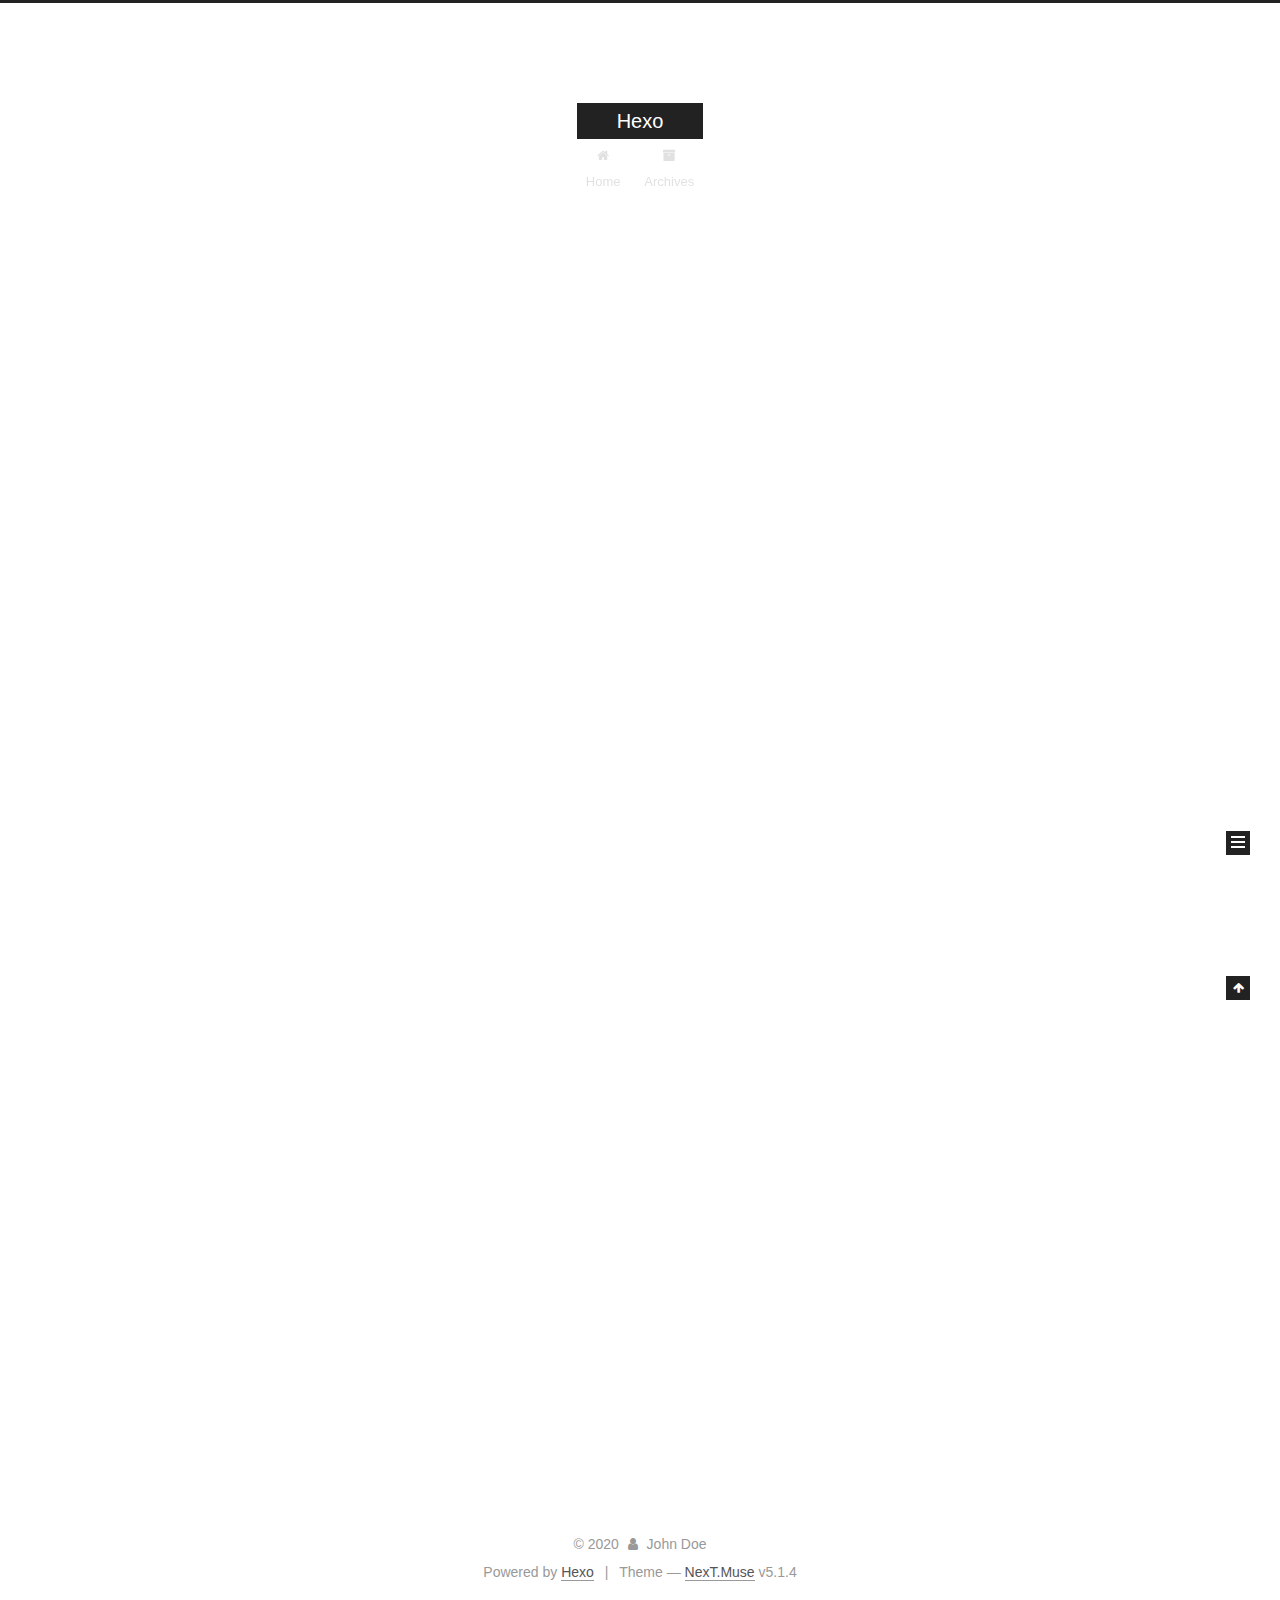
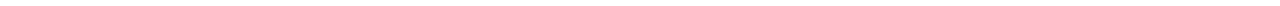
<file: index.html>
<!DOCTYPE html>



  


<html class="theme-next muse use-motion" lang="en">
<head>
  <meta charset="UTF-8"/>
<meta http-equiv="X-UA-Compatible" content="IE=edge" />
<meta name="viewport" content="width=device-width, initial-scale=1, maximum-scale=1"/>
<meta name="theme-color" content="#222">









<meta http-equiv="Cache-Control" content="no-transform" />
<meta http-equiv="Cache-Control" content="no-siteapp" />
















  
  
  <link href="/lib/fancybox/source/jquery.fancybox.css?v=2.1.5" rel="stylesheet" type="text/css" />







<link href="/lib/font-awesome/css/font-awesome.min.css?v=4.6.2" rel="stylesheet" type="text/css" />

<link href="/css/main.css?v=5.1.4" rel="stylesheet" type="text/css" />


  <link rel="apple-touch-icon" sizes="180x180" href="/images/apple-touch-icon-next.png?v=5.1.4">


  <link rel="icon" type="image/png" sizes="32x32" href="/images/favicon-32x32-next.png?v=5.1.4">


  <link rel="icon" type="image/png" sizes="16x16" href="/images/favicon-16x16-next.png?v=5.1.4">


  <link rel="mask-icon" href="/images/logo.svg?v=5.1.4" color="#222">





  <meta name="keywords" content="Hexo, NexT" />










<meta property="og:type" content="website">
<meta property="og:title" content="Hexo">
<meta property="og:url" content="http://yoursite.com/index.html">
<meta property="og:site_name" content="Hexo">
<meta property="og:locale" content="en_US">
<meta property="article:author" content="John Doe">
<meta name="twitter:card" content="summary">



<script type="text/javascript" id="hexo.configurations">
  var NexT = window.NexT || {};
  var CONFIG = {
    root: '/',
    scheme: 'Muse',
    version: '5.1.4',
    sidebar: {"position":"left","display":"post","offset":12,"b2t":false,"scrollpercent":false,"onmobile":false},
    fancybox: true,
    tabs: true,
    motion: {"enable":true,"async":false,"transition":{"post_block":"fadeIn","post_header":"slideDownIn","post_body":"slideDownIn","coll_header":"slideLeftIn","sidebar":"slideUpIn"}},
    duoshuo: {
      userId: '0',
      author: 'Author'
    },
    algolia: {
      applicationID: '',
      apiKey: '',
      indexName: '',
      hits: {"per_page":10},
      labels: {"input_placeholder":"Search for Posts","hits_empty":"We didn't find any results for the search: ${query}","hits_stats":"${hits} results found in ${time} ms"}
    }
  };
</script>



  <link rel="canonical" href="http://yoursite.com/"/>





  <title>Hexo</title>
  








<meta name="generator" content="Hexo 4.2.0"></head>

<body itemscope itemtype="http://schema.org/WebPage" lang="en">

  
  
    
  

  <div class="container sidebar-position-left 
  page-home">
    <div class="headband"></div>

    <header id="header" class="header" itemscope itemtype="http://schema.org/WPHeader">
      <div class="header-inner"><div class="site-brand-wrapper">
  <div class="site-meta ">
    

    <div class="custom-logo-site-title">
      <a href="/"  class="brand" rel="start">
        <span class="logo-line-before"><i></i></span>
        <span class="site-title">Hexo</span>
        <span class="logo-line-after"><i></i></span>
      </a>
    </div>
      
        <p class="site-subtitle"></p>
      
  </div>

  <div class="site-nav-toggle">
    <button>
      <span class="btn-bar"></span>
      <span class="btn-bar"></span>
      <span class="btn-bar"></span>
    </button>
  </div>
</div>

<nav class="site-nav">
  

  
    <ul id="menu" class="menu">
      
        
        <li class="menu-item menu-item-home">
          <a href="/%20" rel="section">
            
              <i class="menu-item-icon fa fa-fw fa-home"></i> <br />
            
            Home
          </a>
        </li>
      
        
        <li class="menu-item menu-item-archives">
          <a href="/archives/%20" rel="section">
            
              <i class="menu-item-icon fa fa-fw fa-archive"></i> <br />
            
            Archives
          </a>
        </li>
      

      
    </ul>
  

  
</nav>



 </div>
    </header>

    <main id="main" class="main">
      <div class="main-inner">
        <div class="content-wrap">
          <div id="content" class="content">
            
  <section id="posts" class="posts-expand">
    
      

  

  
  
  

  <article class="post post-type-normal" itemscope itemtype="http://schema.org/Article">
  
  
  
  <div class="post-block">
    <link itemprop="mainEntityOfPage" href="http://yoursite.com/2020/03/09/first-post/">

    <span hidden itemprop="author" itemscope itemtype="http://schema.org/Person">
      <meta itemprop="name" content="John Doe">
      <meta itemprop="description" content="">
      <meta itemprop="image" content="/images/avatar.gif">
    </span>

    <span hidden itemprop="publisher" itemscope itemtype="http://schema.org/Organization">
      <meta itemprop="name" content="Hexo">
    </span>

    
      <header class="post-header">

        
        
          <h1 class="post-title" itemprop="name headline">
                
                <a class="post-title-link" href="/2020/03/09/first-post/" itemprop="url">first post</a></h1>
        

        <div class="post-meta">
          <span class="post-time">
            
              <span class="post-meta-item-icon">
                <i class="fa fa-calendar-o"></i>
              </span>
              
                <span class="post-meta-item-text">Posted on</span>
              
              <time title="Post created" itemprop="dateCreated datePublished" datetime="2020-03-09T17:59:25+08:00">
                2020-03-09
              </time>
            

            

            
          </span>

          

          
            
          

          
          

          

          

          

        </div>
      </header>
    

    
    
    
    <div class="post-body" itemprop="articleBody">

      
      

      
        
          
            
          
        
      
    </div>
    
    
    

    

    

    

    <footer class="post-footer">
      

      

      

      
      
        <div class="post-eof"></div>
      
    </footer>
  </div>
  
  
  
  </article>


    
      

  

  
  
  

  <article class="post post-type-normal" itemscope itemtype="http://schema.org/Article">
  
  
  
  <div class="post-block">
    <link itemprop="mainEntityOfPage" href="http://yoursite.com/2020/03/09/hello-world/">

    <span hidden itemprop="author" itemscope itemtype="http://schema.org/Person">
      <meta itemprop="name" content="John Doe">
      <meta itemprop="description" content="">
      <meta itemprop="image" content="/images/avatar.gif">
    </span>

    <span hidden itemprop="publisher" itemscope itemtype="http://schema.org/Organization">
      <meta itemprop="name" content="Hexo">
    </span>

    
      <header class="post-header">

        
        
          <h1 class="post-title" itemprop="name headline">
                
                <a class="post-title-link" href="/2020/03/09/hello-world/" itemprop="url">Hello World</a></h1>
        

        <div class="post-meta">
          <span class="post-time">
            
              <span class="post-meta-item-icon">
                <i class="fa fa-calendar-o"></i>
              </span>
              
                <span class="post-meta-item-text">Posted on</span>
              
              <time title="Post created" itemprop="dateCreated datePublished" datetime="2020-03-09T17:56:48+08:00">
                2020-03-09
              </time>
            

            

            
          </span>

          

          
            
          

          
          

          

          

          

        </div>
      </header>
    

    
    
    
    <div class="post-body" itemprop="articleBody">

      
      

      
        
          
            <p>Welcome to <a href="https://hexo.io/" target="_blank" rel="noopener">Hexo</a>! This is your very first post. Check <a href="https://hexo.io/docs/" target="_blank" rel="noopener">documentation</a> for more info. If you get any problems when using Hexo, you can find the answer in <a href="https://hexo.io/docs/troubleshooting.html" target="_blank" rel="noopener">troubleshooting</a> or you can ask me on <a href="https://github.com/hexojs/hexo/issues" target="_blank" rel="noopener">GitHub</a>.</p>
<h2 id="Quick-Start"><a href="#Quick-Start" class="headerlink" title="Quick Start"></a>Quick Start</h2><h3 id="Create-a-new-post"><a href="#Create-a-new-post" class="headerlink" title="Create a new post"></a>Create a new post</h3><figure class="highlight bash"><table><tr><td class="gutter"><pre><span class="line">1</span><br></pre></td><td class="code"><pre><span class="line">$ hexo new <span class="string">"My New Post"</span></span><br></pre></td></tr></table></figure>

<p>More info: <a href="https://hexo.io/docs/writing.html" target="_blank" rel="noopener">Writing</a></p>
<h3 id="Run-server"><a href="#Run-server" class="headerlink" title="Run server"></a>Run server</h3><figure class="highlight bash"><table><tr><td class="gutter"><pre><span class="line">1</span><br></pre></td><td class="code"><pre><span class="line">$ hexo server</span><br></pre></td></tr></table></figure>

<p>More info: <a href="https://hexo.io/docs/server.html" target="_blank" rel="noopener">Server</a></p>
<h3 id="Generate-static-files"><a href="#Generate-static-files" class="headerlink" title="Generate static files"></a>Generate static files</h3><figure class="highlight bash"><table><tr><td class="gutter"><pre><span class="line">1</span><br></pre></td><td class="code"><pre><span class="line">$ hexo generate</span><br></pre></td></tr></table></figure>

<p>More info: <a href="https://hexo.io/docs/generating.html" target="_blank" rel="noopener">Generating</a></p>
<h3 id="Deploy-to-remote-sites"><a href="#Deploy-to-remote-sites" class="headerlink" title="Deploy to remote sites"></a>Deploy to remote sites</h3><figure class="highlight bash"><table><tr><td class="gutter"><pre><span class="line">1</span><br></pre></td><td class="code"><pre><span class="line">$ hexo deploy</span><br></pre></td></tr></table></figure>

<p>More info: <a href="https://hexo.io/docs/one-command-deployment.html" target="_blank" rel="noopener">Deployment</a></p>

          
        
      
    </div>
    
    
    

    

    

    

    <footer class="post-footer">
      

      

      

      
      
        <div class="post-eof"></div>
      
    </footer>
  </div>
  
  
  
  </article>


    
  </section>

  


          </div>
          


          

        </div>
        
          
  
  <div class="sidebar-toggle">
    <div class="sidebar-toggle-line-wrap">
      <span class="sidebar-toggle-line sidebar-toggle-line-first"></span>
      <span class="sidebar-toggle-line sidebar-toggle-line-middle"></span>
      <span class="sidebar-toggle-line sidebar-toggle-line-last"></span>
    </div>
  </div>

  <aside id="sidebar" class="sidebar">
    
    <div class="sidebar-inner">

      

      

      <section class="site-overview-wrap sidebar-panel sidebar-panel-active">
        <div class="site-overview">
          <div class="site-author motion-element" itemprop="author" itemscope itemtype="http://schema.org/Person">
            
              <p class="site-author-name" itemprop="name">John Doe</p>
              <p class="site-description motion-element" itemprop="description"></p>
          </div>

          <nav class="site-state motion-element">

            
              <div class="site-state-item site-state-posts">
              
                <a href="/archives/%20%7C%7C%20archive">
              
                  <span class="site-state-item-count">2</span>
                  <span class="site-state-item-name">posts</span>
                </a>
              </div>
            

            

            

          </nav>

          

          

          
          

          
          

          

        </div>
      </section>

      

      

    </div>
  </aside>


        
      </div>
    </main>

    <footer id="footer" class="footer">
      <div class="footer-inner">
        <div class="copyright">&copy; <span itemprop="copyrightYear">2020</span>
  <span class="with-love">
    <i class="fa fa-user"></i>
  </span>
  <span class="author" itemprop="copyrightHolder">John Doe</span>

  
</div>


  <div class="powered-by">Powered by <a class="theme-link" target="_blank" href="https://hexo.io">Hexo</a></div>



  <span class="post-meta-divider">|</span>



  <div class="theme-info">Theme &mdash; <a class="theme-link" target="_blank" href="https://github.com/iissnan/hexo-theme-next">NexT.Muse</a> v5.1.4</div>




        







        
      </div>
    </footer>

    
      <div class="back-to-top">
        <i class="fa fa-arrow-up"></i>
        
      </div>
    

    

  </div>

  

<script type="text/javascript">
  if (Object.prototype.toString.call(window.Promise) !== '[object Function]') {
    window.Promise = null;
  }
</script>









  












  
  
    <script type="text/javascript" src="/lib/jquery/index.js?v=2.1.3"></script>
  

  
  
    <script type="text/javascript" src="/lib/fastclick/lib/fastclick.min.js?v=1.0.6"></script>
  

  
  
    <script type="text/javascript" src="/lib/jquery_lazyload/jquery.lazyload.js?v=1.9.7"></script>
  

  
  
    <script type="text/javascript" src="/lib/velocity/velocity.min.js?v=1.2.1"></script>
  

  
  
    <script type="text/javascript" src="/lib/velocity/velocity.ui.min.js?v=1.2.1"></script>
  

  
  
    <script type="text/javascript" src="/lib/fancybox/source/jquery.fancybox.pack.js?v=2.1.5"></script>
  


  


  <script type="text/javascript" src="/js/src/utils.js?v=5.1.4"></script>

  <script type="text/javascript" src="/js/src/motion.js?v=5.1.4"></script>



  
  

  

  


  <script type="text/javascript" src="/js/src/bootstrap.js?v=5.1.4"></script>



  


  




	





  





  












  





  

  

  

  
  

  

  

  

</body>
</html>
</file>
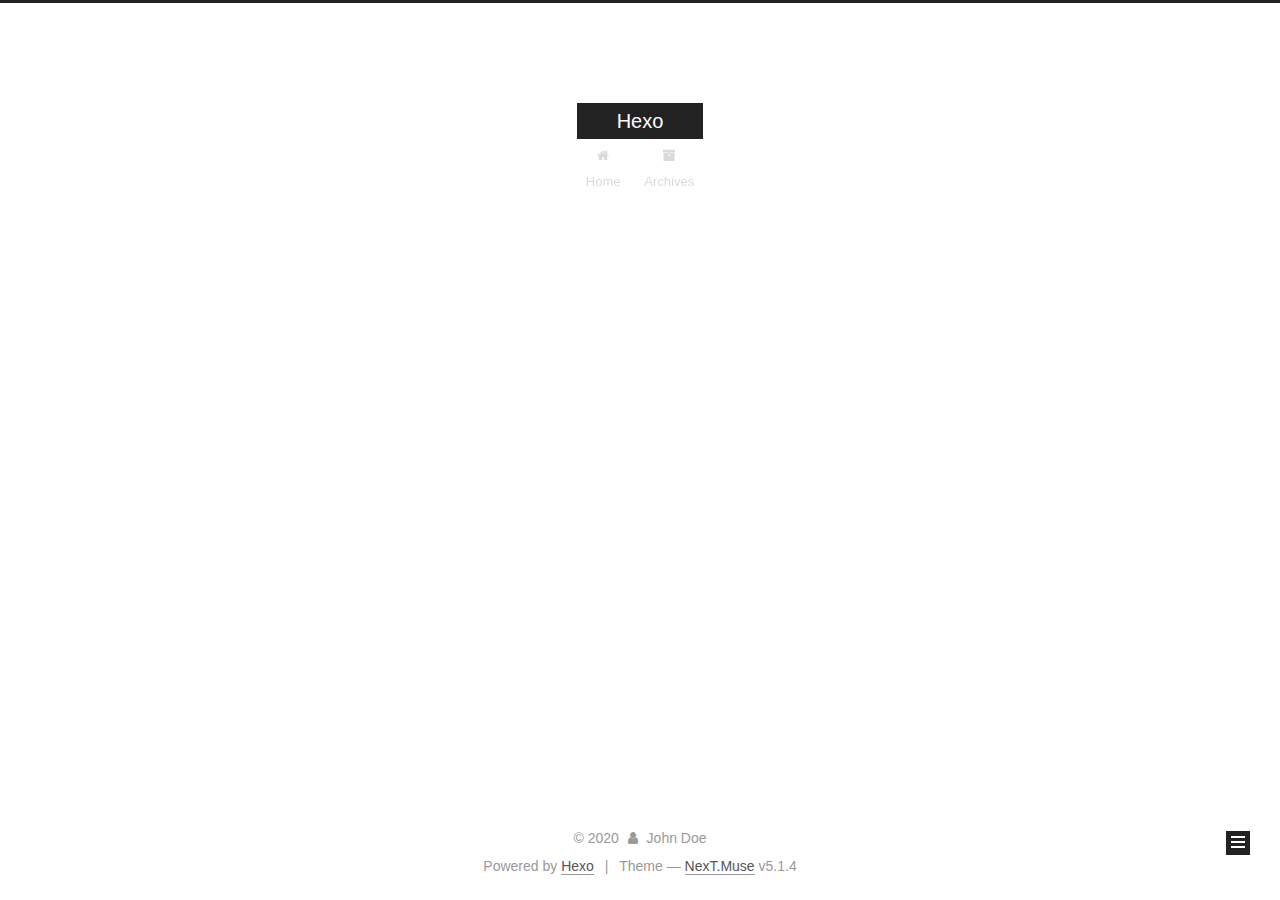
<file: archives/index.html>
<!DOCTYPE html>



  


<html class="theme-next muse use-motion" lang="en">
<head>
  <meta charset="UTF-8"/>
<meta http-equiv="X-UA-Compatible" content="IE=edge" />
<meta name="viewport" content="width=device-width, initial-scale=1, maximum-scale=1"/>
<meta name="theme-color" content="#222">









<meta http-equiv="Cache-Control" content="no-transform" />
<meta http-equiv="Cache-Control" content="no-siteapp" />
















  
  
  <link href="/lib/fancybox/source/jquery.fancybox.css?v=2.1.5" rel="stylesheet" type="text/css" />







<link href="/lib/font-awesome/css/font-awesome.min.css?v=4.6.2" rel="stylesheet" type="text/css" />

<link href="/css/main.css?v=5.1.4" rel="stylesheet" type="text/css" />


  <link rel="apple-touch-icon" sizes="180x180" href="/images/apple-touch-icon-next.png?v=5.1.4">


  <link rel="icon" type="image/png" sizes="32x32" href="/images/favicon-32x32-next.png?v=5.1.4">


  <link rel="icon" type="image/png" sizes="16x16" href="/images/favicon-16x16-next.png?v=5.1.4">


  <link rel="mask-icon" href="/images/logo.svg?v=5.1.4" color="#222">





  <meta name="keywords" content="Hexo, NexT" />










<meta property="og:type" content="website">
<meta property="og:title" content="Hexo">
<meta property="og:url" content="http://yoursite.com/archives/index.html">
<meta property="og:site_name" content="Hexo">
<meta property="og:locale" content="en_US">
<meta property="article:author" content="John Doe">
<meta name="twitter:card" content="summary">



<script type="text/javascript" id="hexo.configurations">
  var NexT = window.NexT || {};
  var CONFIG = {
    root: '/',
    scheme: 'Muse',
    version: '5.1.4',
    sidebar: {"position":"left","display":"post","offset":12,"b2t":false,"scrollpercent":false,"onmobile":false},
    fancybox: true,
    tabs: true,
    motion: {"enable":true,"async":false,"transition":{"post_block":"fadeIn","post_header":"slideDownIn","post_body":"slideDownIn","coll_header":"slideLeftIn","sidebar":"slideUpIn"}},
    duoshuo: {
      userId: '0',
      author: 'Author'
    },
    algolia: {
      applicationID: '',
      apiKey: '',
      indexName: '',
      hits: {"per_page":10},
      labels: {"input_placeholder":"Search for Posts","hits_empty":"We didn't find any results for the search: ${query}","hits_stats":"${hits} results found in ${time} ms"}
    }
  };
</script>



  <link rel="canonical" href="http://yoursite.com/archives/"/>





  <title>Archive | Hexo</title>
  








<meta name="generator" content="Hexo 4.2.0"></head>

<body itemscope itemtype="http://schema.org/WebPage" lang="en">

  
  
    
  

  <div class="container sidebar-position-left page-archive">
    <div class="headband"></div>

    <header id="header" class="header" itemscope itemtype="http://schema.org/WPHeader">
      <div class="header-inner"><div class="site-brand-wrapper">
  <div class="site-meta ">
    

    <div class="custom-logo-site-title">
      <a href="/"  class="brand" rel="start">
        <span class="logo-line-before"><i></i></span>
        <span class="site-title">Hexo</span>
        <span class="logo-line-after"><i></i></span>
      </a>
    </div>
      
        <p class="site-subtitle"></p>
      
  </div>

  <div class="site-nav-toggle">
    <button>
      <span class="btn-bar"></span>
      <span class="btn-bar"></span>
      <span class="btn-bar"></span>
    </button>
  </div>
</div>

<nav class="site-nav">
  

  
    <ul id="menu" class="menu">
      
        
        <li class="menu-item menu-item-home">
          <a href="/%20" rel="section">
            
              <i class="menu-item-icon fa fa-fw fa-home"></i> <br />
            
            Home
          </a>
        </li>
      
        
        <li class="menu-item menu-item-archives">
          <a href="/archives/%20" rel="section">
            
              <i class="menu-item-icon fa fa-fw fa-archive"></i> <br />
            
            Archives
          </a>
        </li>
      

      
    </ul>
  

  
</nav>



 </div>
    </header>

    <main id="main" class="main">
      <div class="main-inner">
        <div class="content-wrap">
          <div id="content" class="content">
            

  
  
  
  <div class="post-block archive">
    <div id="posts" class="posts-collapse">
      <span class="archive-move-on"></span>

      <span class="archive-page-counter">
        
        
        
          
        
        Um..! 2 posts in total. Keep on posting.
      </span>

      

        
        
        

        
          
          <div class="collection-title">
            <h1 class="archive-year" id="archive-year-2020">2020</h1>
          </div>
        
        

        

  <article class="post post-type-normal" itemscope itemtype="http://schema.org/Article">
    <header class="post-header">

      <h2 class="post-title">
        
            <a class="post-title-link" href="/2020/03/09/first-post/" itemprop="url">
              
                <span itemprop="name">first post</span>
              
            </a>
        
      </h2>

      <div class="post-meta">
        <time class="post-time" itemprop="dateCreated"
              datetime="2020-03-09T17:59:25+08:00"
              content="2020-03-09" >
          03-09
        </time>
      </div>

    </header>
  </article>



      

        
        
        

        
        

        

  <article class="post post-type-normal" itemscope itemtype="http://schema.org/Article">
    <header class="post-header">

      <h2 class="post-title">
        
            <a class="post-title-link" href="/2020/03/09/hello-world/" itemprop="url">
              
                <span itemprop="name">Hello World</span>
              
            </a>
        
      </h2>

      <div class="post-meta">
        <time class="post-time" itemprop="dateCreated"
              datetime="2020-03-09T17:56:48+08:00"
              content="2020-03-09" >
          03-09
        </time>
      </div>

    </header>
  </article>



      

    </div>
  </div>
  
  
  

  



          </div>
          


          

        </div>
        
          
  
  <div class="sidebar-toggle">
    <div class="sidebar-toggle-line-wrap">
      <span class="sidebar-toggle-line sidebar-toggle-line-first"></span>
      <span class="sidebar-toggle-line sidebar-toggle-line-middle"></span>
      <span class="sidebar-toggle-line sidebar-toggle-line-last"></span>
    </div>
  </div>

  <aside id="sidebar" class="sidebar">
    
    <div class="sidebar-inner">

      

      

      <section class="site-overview-wrap sidebar-panel sidebar-panel-active">
        <div class="site-overview">
          <div class="site-author motion-element" itemprop="author" itemscope itemtype="http://schema.org/Person">
            
              <p class="site-author-name" itemprop="name">John Doe</p>
              <p class="site-description motion-element" itemprop="description"></p>
          </div>

          <nav class="site-state motion-element">

            
              <div class="site-state-item site-state-posts">
              
                <a href="/archives/%20%7C%7C%20archive">
              
                  <span class="site-state-item-count">2</span>
                  <span class="site-state-item-name">posts</span>
                </a>
              </div>
            

            

            

          </nav>

          

          

          
          

          
          

          

        </div>
      </section>

      

      

    </div>
  </aside>


        
      </div>
    </main>

    <footer id="footer" class="footer">
      <div class="footer-inner">
        <div class="copyright">&copy; <span itemprop="copyrightYear">2020</span>
  <span class="with-love">
    <i class="fa fa-user"></i>
  </span>
  <span class="author" itemprop="copyrightHolder">John Doe</span>

  
</div>


  <div class="powered-by">Powered by <a class="theme-link" target="_blank" href="https://hexo.io">Hexo</a></div>



  <span class="post-meta-divider">|</span>



  <div class="theme-info">Theme &mdash; <a class="theme-link" target="_blank" href="https://github.com/iissnan/hexo-theme-next">NexT.Muse</a> v5.1.4</div>




        







        
      </div>
    </footer>

    
      <div class="back-to-top">
        <i class="fa fa-arrow-up"></i>
        
      </div>
    

    

  </div>

  

<script type="text/javascript">
  if (Object.prototype.toString.call(window.Promise) !== '[object Function]') {
    window.Promise = null;
  }
</script>









  












  
  
    <script type="text/javascript" src="/lib/jquery/index.js?v=2.1.3"></script>
  

  
  
    <script type="text/javascript" src="/lib/fastclick/lib/fastclick.min.js?v=1.0.6"></script>
  

  
  
    <script type="text/javascript" src="/lib/jquery_lazyload/jquery.lazyload.js?v=1.9.7"></script>
  

  
  
    <script type="text/javascript" src="/lib/velocity/velocity.min.js?v=1.2.1"></script>
  

  
  
    <script type="text/javascript" src="/lib/velocity/velocity.ui.min.js?v=1.2.1"></script>
  

  
  
    <script type="text/javascript" src="/lib/fancybox/source/jquery.fancybox.pack.js?v=2.1.5"></script>
  


  


  <script type="text/javascript" src="/js/src/utils.js?v=5.1.4"></script>

  <script type="text/javascript" src="/js/src/motion.js?v=5.1.4"></script>



  
  

  

  


  <script type="text/javascript" src="/js/src/bootstrap.js?v=5.1.4"></script>



  


  




	





  





  












  





  

  

  

  
  

  

  

  

</body>
</html>
</file>
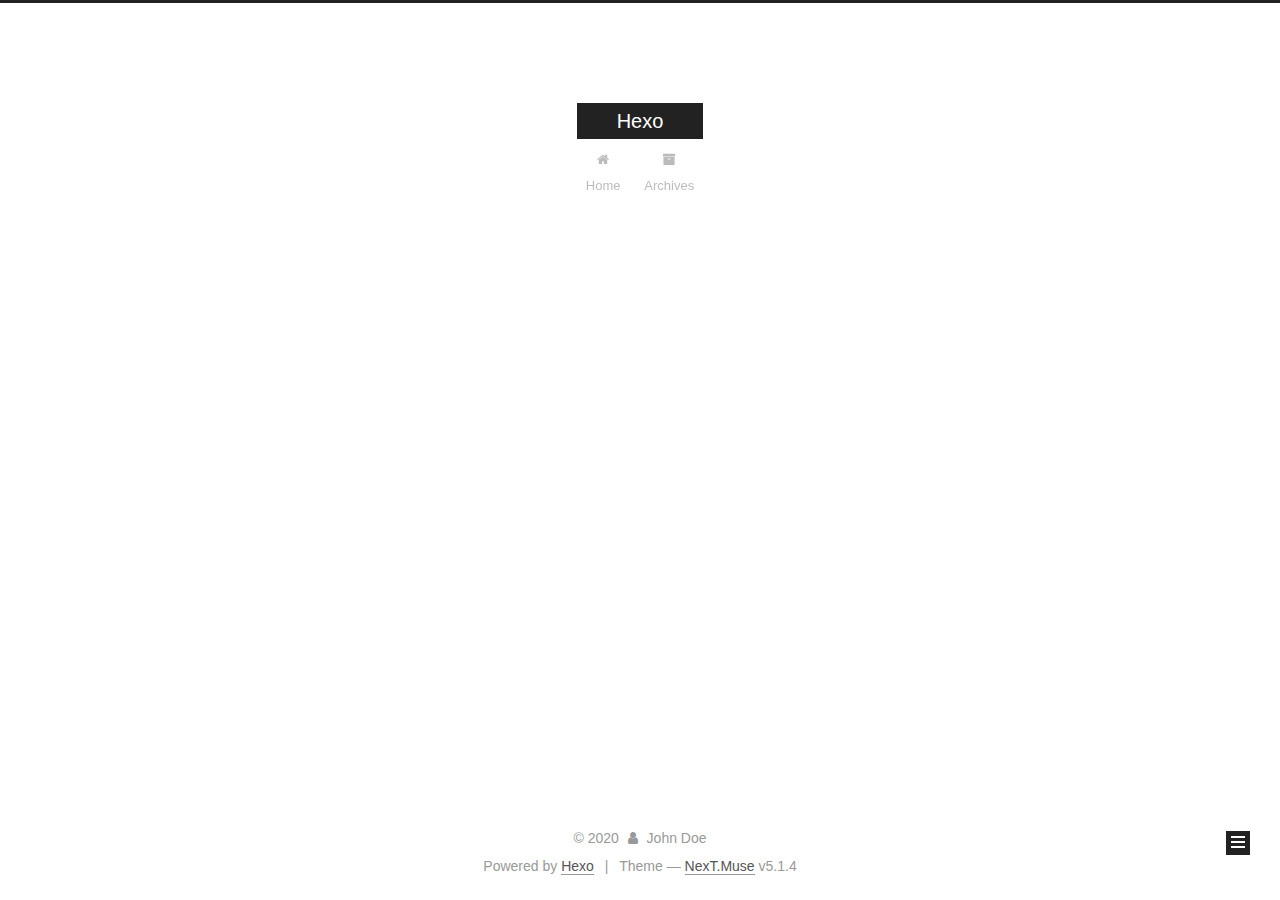
<file: archives/2020/index.html>
<!DOCTYPE html>



  


<html class="theme-next muse use-motion" lang="en">
<head>
  <meta charset="UTF-8"/>
<meta http-equiv="X-UA-Compatible" content="IE=edge" />
<meta name="viewport" content="width=device-width, initial-scale=1, maximum-scale=1"/>
<meta name="theme-color" content="#222">









<meta http-equiv="Cache-Control" content="no-transform" />
<meta http-equiv="Cache-Control" content="no-siteapp" />
















  
  
  <link href="/lib/fancybox/source/jquery.fancybox.css?v=2.1.5" rel="stylesheet" type="text/css" />







<link href="/lib/font-awesome/css/font-awesome.min.css?v=4.6.2" rel="stylesheet" type="text/css" />

<link href="/css/main.css?v=5.1.4" rel="stylesheet" type="text/css" />


  <link rel="apple-touch-icon" sizes="180x180" href="/images/apple-touch-icon-next.png?v=5.1.4">


  <link rel="icon" type="image/png" sizes="32x32" href="/images/favicon-32x32-next.png?v=5.1.4">


  <link rel="icon" type="image/png" sizes="16x16" href="/images/favicon-16x16-next.png?v=5.1.4">


  <link rel="mask-icon" href="/images/logo.svg?v=5.1.4" color="#222">





  <meta name="keywords" content="Hexo, NexT" />










<meta property="og:type" content="website">
<meta property="og:title" content="Hexo">
<meta property="og:url" content="http://yoursite.com/archives/2020/index.html">
<meta property="og:site_name" content="Hexo">
<meta property="og:locale" content="en_US">
<meta property="article:author" content="John Doe">
<meta name="twitter:card" content="summary">



<script type="text/javascript" id="hexo.configurations">
  var NexT = window.NexT || {};
  var CONFIG = {
    root: '/',
    scheme: 'Muse',
    version: '5.1.4',
    sidebar: {"position":"left","display":"post","offset":12,"b2t":false,"scrollpercent":false,"onmobile":false},
    fancybox: true,
    tabs: true,
    motion: {"enable":true,"async":false,"transition":{"post_block":"fadeIn","post_header":"slideDownIn","post_body":"slideDownIn","coll_header":"slideLeftIn","sidebar":"slideUpIn"}},
    duoshuo: {
      userId: '0',
      author: 'Author'
    },
    algolia: {
      applicationID: '',
      apiKey: '',
      indexName: '',
      hits: {"per_page":10},
      labels: {"input_placeholder":"Search for Posts","hits_empty":"We didn't find any results for the search: ${query}","hits_stats":"${hits} results found in ${time} ms"}
    }
  };
</script>



  <link rel="canonical" href="http://yoursite.com/archives/2020/"/>





  <title>Archive | Hexo</title>
  








<meta name="generator" content="Hexo 4.2.0"></head>

<body itemscope itemtype="http://schema.org/WebPage" lang="en">

  
  
    
  

  <div class="container sidebar-position-left page-archive">
    <div class="headband"></div>

    <header id="header" class="header" itemscope itemtype="http://schema.org/WPHeader">
      <div class="header-inner"><div class="site-brand-wrapper">
  <div class="site-meta ">
    

    <div class="custom-logo-site-title">
      <a href="/"  class="brand" rel="start">
        <span class="logo-line-before"><i></i></span>
        <span class="site-title">Hexo</span>
        <span class="logo-line-after"><i></i></span>
      </a>
    </div>
      
        <p class="site-subtitle"></p>
      
  </div>

  <div class="site-nav-toggle">
    <button>
      <span class="btn-bar"></span>
      <span class="btn-bar"></span>
      <span class="btn-bar"></span>
    </button>
  </div>
</div>

<nav class="site-nav">
  

  
    <ul id="menu" class="menu">
      
        
        <li class="menu-item menu-item-home">
          <a href="/%20" rel="section">
            
              <i class="menu-item-icon fa fa-fw fa-home"></i> <br />
            
            Home
          </a>
        </li>
      
        
        <li class="menu-item menu-item-archives">
          <a href="/archives/%20" rel="section">
            
              <i class="menu-item-icon fa fa-fw fa-archive"></i> <br />
            
            Archives
          </a>
        </li>
      

      
    </ul>
  

  
</nav>



 </div>
    </header>

    <main id="main" class="main">
      <div class="main-inner">
        <div class="content-wrap">
          <div id="content" class="content">
            

  
  
  
  <div class="post-block archive">
    <div id="posts" class="posts-collapse">
      <span class="archive-move-on"></span>

      <span class="archive-page-counter">
        
        
        
          
        
        Um..! 2 posts in total. Keep on posting.
      </span>

      

        
        
        

        
          
          <div class="collection-title">
            <h1 class="archive-year" id="archive-year-2020">2020</h1>
          </div>
        
        

        

  <article class="post post-type-normal" itemscope itemtype="http://schema.org/Article">
    <header class="post-header">

      <h2 class="post-title">
        
            <a class="post-title-link" href="/2020/03/09/first-post/" itemprop="url">
              
                <span itemprop="name">first post</span>
              
            </a>
        
      </h2>

      <div class="post-meta">
        <time class="post-time" itemprop="dateCreated"
              datetime="2020-03-09T17:59:25+08:00"
              content="2020-03-09" >
          03-09
        </time>
      </div>

    </header>
  </article>



      

        
        
        

        
        

        

  <article class="post post-type-normal" itemscope itemtype="http://schema.org/Article">
    <header class="post-header">

      <h2 class="post-title">
        
            <a class="post-title-link" href="/2020/03/09/hello-world/" itemprop="url">
              
                <span itemprop="name">Hello World</span>
              
            </a>
        
      </h2>

      <div class="post-meta">
        <time class="post-time" itemprop="dateCreated"
              datetime="2020-03-09T17:56:48+08:00"
              content="2020-03-09" >
          03-09
        </time>
      </div>

    </header>
  </article>



      

    </div>
  </div>
  
  
  

  



          </div>
          


          

        </div>
        
          
  
  <div class="sidebar-toggle">
    <div class="sidebar-toggle-line-wrap">
      <span class="sidebar-toggle-line sidebar-toggle-line-first"></span>
      <span class="sidebar-toggle-line sidebar-toggle-line-middle"></span>
      <span class="sidebar-toggle-line sidebar-toggle-line-last"></span>
    </div>
  </div>

  <aside id="sidebar" class="sidebar">
    
    <div class="sidebar-inner">

      

      

      <section class="site-overview-wrap sidebar-panel sidebar-panel-active">
        <div class="site-overview">
          <div class="site-author motion-element" itemprop="author" itemscope itemtype="http://schema.org/Person">
            
              <p class="site-author-name" itemprop="name">John Doe</p>
              <p class="site-description motion-element" itemprop="description"></p>
          </div>

          <nav class="site-state motion-element">

            
              <div class="site-state-item site-state-posts">
              
                <a href="/archives/%20%7C%7C%20archive">
              
                  <span class="site-state-item-count">2</span>
                  <span class="site-state-item-name">posts</span>
                </a>
              </div>
            

            

            

          </nav>

          

          

          
          

          
          

          

        </div>
      </section>

      

      

    </div>
  </aside>


        
      </div>
    </main>

    <footer id="footer" class="footer">
      <div class="footer-inner">
        <div class="copyright">&copy; <span itemprop="copyrightYear">2020</span>
  <span class="with-love">
    <i class="fa fa-user"></i>
  </span>
  <span class="author" itemprop="copyrightHolder">John Doe</span>

  
</div>


  <div class="powered-by">Powered by <a class="theme-link" target="_blank" href="https://hexo.io">Hexo</a></div>



  <span class="post-meta-divider">|</span>



  <div class="theme-info">Theme &mdash; <a class="theme-link" target="_blank" href="https://github.com/iissnan/hexo-theme-next">NexT.Muse</a> v5.1.4</div>




        







        
      </div>
    </footer>

    
      <div class="back-to-top">
        <i class="fa fa-arrow-up"></i>
        
      </div>
    

    

  </div>

  

<script type="text/javascript">
  if (Object.prototype.toString.call(window.Promise) !== '[object Function]') {
    window.Promise = null;
  }
</script>









  












  
  
    <script type="text/javascript" src="/lib/jquery/index.js?v=2.1.3"></script>
  

  
  
    <script type="text/javascript" src="/lib/fastclick/lib/fastclick.min.js?v=1.0.6"></script>
  

  
  
    <script type="text/javascript" src="/lib/jquery_lazyload/jquery.lazyload.js?v=1.9.7"></script>
  

  
  
    <script type="text/javascript" src="/lib/velocity/velocity.min.js?v=1.2.1"></script>
  

  
  
    <script type="text/javascript" src="/lib/velocity/velocity.ui.min.js?v=1.2.1"></script>
  

  
  
    <script type="text/javascript" src="/lib/fancybox/source/jquery.fancybox.pack.js?v=2.1.5"></script>
  


  


  <script type="text/javascript" src="/js/src/utils.js?v=5.1.4"></script>

  <script type="text/javascript" src="/js/src/motion.js?v=5.1.4"></script>



  
  

  

  


  <script type="text/javascript" src="/js/src/bootstrap.js?v=5.1.4"></script>



  


  




	





  





  












  





  

  

  

  
  

  

  

  

</body>
</html>
</file>
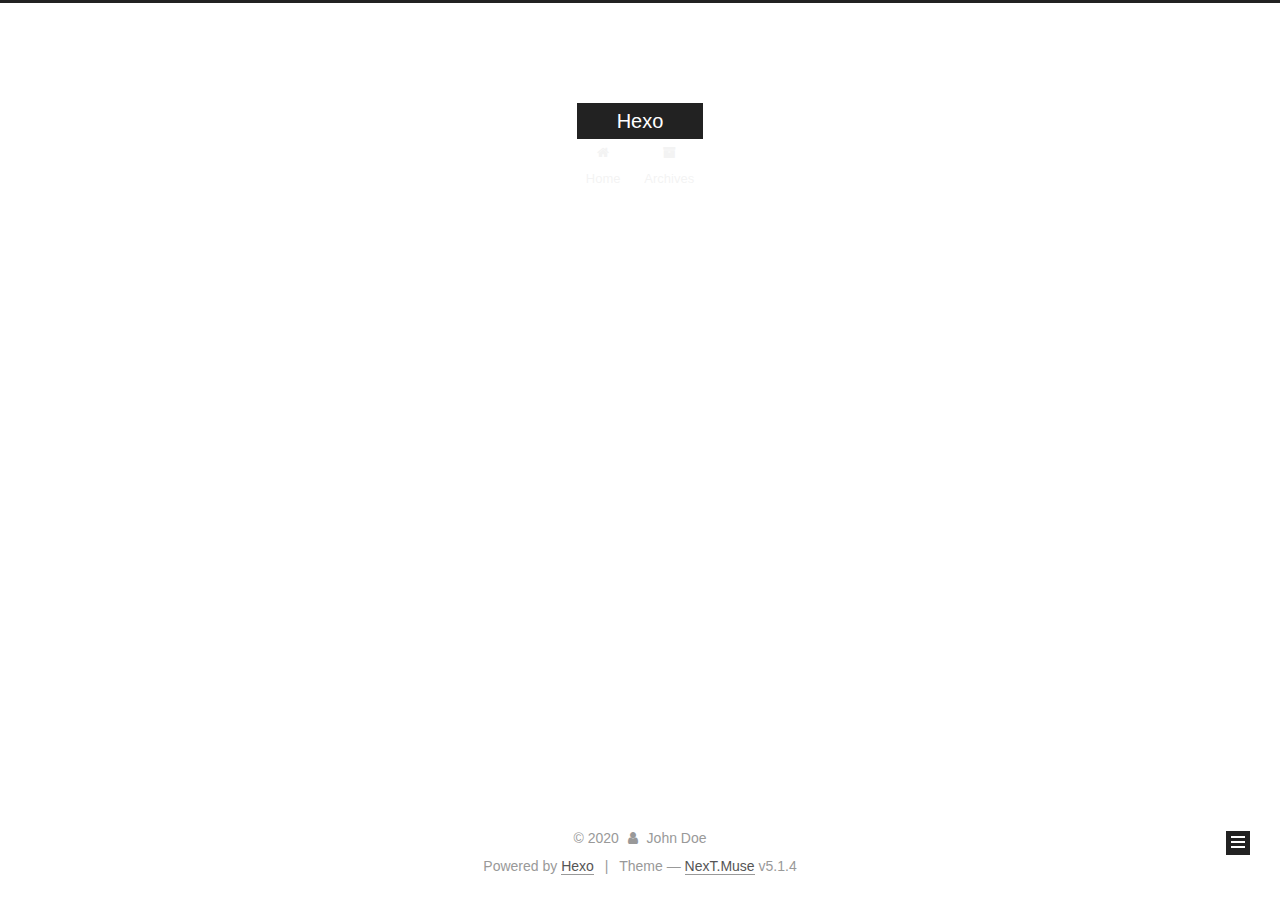
<file: archives/2020/03/index.html>
<!DOCTYPE html>



  


<html class="theme-next muse use-motion" lang="en">
<head>
  <meta charset="UTF-8"/>
<meta http-equiv="X-UA-Compatible" content="IE=edge" />
<meta name="viewport" content="width=device-width, initial-scale=1, maximum-scale=1"/>
<meta name="theme-color" content="#222">









<meta http-equiv="Cache-Control" content="no-transform" />
<meta http-equiv="Cache-Control" content="no-siteapp" />
















  
  
  <link href="/lib/fancybox/source/jquery.fancybox.css?v=2.1.5" rel="stylesheet" type="text/css" />







<link href="/lib/font-awesome/css/font-awesome.min.css?v=4.6.2" rel="stylesheet" type="text/css" />

<link href="/css/main.css?v=5.1.4" rel="stylesheet" type="text/css" />


  <link rel="apple-touch-icon" sizes="180x180" href="/images/apple-touch-icon-next.png?v=5.1.4">


  <link rel="icon" type="image/png" sizes="32x32" href="/images/favicon-32x32-next.png?v=5.1.4">


  <link rel="icon" type="image/png" sizes="16x16" href="/images/favicon-16x16-next.png?v=5.1.4">


  <link rel="mask-icon" href="/images/logo.svg?v=5.1.4" color="#222">





  <meta name="keywords" content="Hexo, NexT" />










<meta property="og:type" content="website">
<meta property="og:title" content="Hexo">
<meta property="og:url" content="http://yoursite.com/archives/2020/03/index.html">
<meta property="og:site_name" content="Hexo">
<meta property="og:locale" content="en_US">
<meta property="article:author" content="John Doe">
<meta name="twitter:card" content="summary">



<script type="text/javascript" id="hexo.configurations">
  var NexT = window.NexT || {};
  var CONFIG = {
    root: '/',
    scheme: 'Muse',
    version: '5.1.4',
    sidebar: {"position":"left","display":"post","offset":12,"b2t":false,"scrollpercent":false,"onmobile":false},
    fancybox: true,
    tabs: true,
    motion: {"enable":true,"async":false,"transition":{"post_block":"fadeIn","post_header":"slideDownIn","post_body":"slideDownIn","coll_header":"slideLeftIn","sidebar":"slideUpIn"}},
    duoshuo: {
      userId: '0',
      author: 'Author'
    },
    algolia: {
      applicationID: '',
      apiKey: '',
      indexName: '',
      hits: {"per_page":10},
      labels: {"input_placeholder":"Search for Posts","hits_empty":"We didn't find any results for the search: ${query}","hits_stats":"${hits} results found in ${time} ms"}
    }
  };
</script>



  <link rel="canonical" href="http://yoursite.com/archives/2020/03/"/>





  <title>Archive | Hexo</title>
  








<meta name="generator" content="Hexo 4.2.0"></head>

<body itemscope itemtype="http://schema.org/WebPage" lang="en">

  
  
    
  

  <div class="container sidebar-position-left page-archive">
    <div class="headband"></div>

    <header id="header" class="header" itemscope itemtype="http://schema.org/WPHeader">
      <div class="header-inner"><div class="site-brand-wrapper">
  <div class="site-meta ">
    

    <div class="custom-logo-site-title">
      <a href="/"  class="brand" rel="start">
        <span class="logo-line-before"><i></i></span>
        <span class="site-title">Hexo</span>
        <span class="logo-line-after"><i></i></span>
      </a>
    </div>
      
        <p class="site-subtitle"></p>
      
  </div>

  <div class="site-nav-toggle">
    <button>
      <span class="btn-bar"></span>
      <span class="btn-bar"></span>
      <span class="btn-bar"></span>
    </button>
  </div>
</div>

<nav class="site-nav">
  

  
    <ul id="menu" class="menu">
      
        
        <li class="menu-item menu-item-home">
          <a href="/%20" rel="section">
            
              <i class="menu-item-icon fa fa-fw fa-home"></i> <br />
            
            Home
          </a>
        </li>
      
        
        <li class="menu-item menu-item-archives">
          <a href="/archives/%20" rel="section">
            
              <i class="menu-item-icon fa fa-fw fa-archive"></i> <br />
            
            Archives
          </a>
        </li>
      

      
    </ul>
  

  
</nav>



 </div>
    </header>

    <main id="main" class="main">
      <div class="main-inner">
        <div class="content-wrap">
          <div id="content" class="content">
            

  
  
  
  <div class="post-block archive">
    <div id="posts" class="posts-collapse">
      <span class="archive-move-on"></span>

      <span class="archive-page-counter">
        
        
        
          
        
        Um..! 2 posts in total. Keep on posting.
      </span>

      

        
        
        

        
          
          <div class="collection-title">
            <h1 class="archive-year" id="archive-year-2020">2020</h1>
          </div>
        
        

        

  <article class="post post-type-normal" itemscope itemtype="http://schema.org/Article">
    <header class="post-header">

      <h2 class="post-title">
        
            <a class="post-title-link" href="/2020/03/09/first-post/" itemprop="url">
              
                <span itemprop="name">first post</span>
              
            </a>
        
      </h2>

      <div class="post-meta">
        <time class="post-time" itemprop="dateCreated"
              datetime="2020-03-09T17:59:25+08:00"
              content="2020-03-09" >
          03-09
        </time>
      </div>

    </header>
  </article>



      

        
        
        

        
        

        

  <article class="post post-type-normal" itemscope itemtype="http://schema.org/Article">
    <header class="post-header">

      <h2 class="post-title">
        
            <a class="post-title-link" href="/2020/03/09/hello-world/" itemprop="url">
              
                <span itemprop="name">Hello World</span>
              
            </a>
        
      </h2>

      <div class="post-meta">
        <time class="post-time" itemprop="dateCreated"
              datetime="2020-03-09T17:56:48+08:00"
              content="2020-03-09" >
          03-09
        </time>
      </div>

    </header>
  </article>



      

    </div>
  </div>
  
  
  

  



          </div>
          


          

        </div>
        
          
  
  <div class="sidebar-toggle">
    <div class="sidebar-toggle-line-wrap">
      <span class="sidebar-toggle-line sidebar-toggle-line-first"></span>
      <span class="sidebar-toggle-line sidebar-toggle-line-middle"></span>
      <span class="sidebar-toggle-line sidebar-toggle-line-last"></span>
    </div>
  </div>

  <aside id="sidebar" class="sidebar">
    
    <div class="sidebar-inner">

      

      

      <section class="site-overview-wrap sidebar-panel sidebar-panel-active">
        <div class="site-overview">
          <div class="site-author motion-element" itemprop="author" itemscope itemtype="http://schema.org/Person">
            
              <p class="site-author-name" itemprop="name">John Doe</p>
              <p class="site-description motion-element" itemprop="description"></p>
          </div>

          <nav class="site-state motion-element">

            
              <div class="site-state-item site-state-posts">
              
                <a href="/archives/%20%7C%7C%20archive">
              
                  <span class="site-state-item-count">2</span>
                  <span class="site-state-item-name">posts</span>
                </a>
              </div>
            

            

            

          </nav>

          

          

          
          

          
          

          

        </div>
      </section>

      

      

    </div>
  </aside>


        
      </div>
    </main>

    <footer id="footer" class="footer">
      <div class="footer-inner">
        <div class="copyright">&copy; <span itemprop="copyrightYear">2020</span>
  <span class="with-love">
    <i class="fa fa-user"></i>
  </span>
  <span class="author" itemprop="copyrightHolder">John Doe</span>

  
</div>


  <div class="powered-by">Powered by <a class="theme-link" target="_blank" href="https://hexo.io">Hexo</a></div>



  <span class="post-meta-divider">|</span>



  <div class="theme-info">Theme &mdash; <a class="theme-link" target="_blank" href="https://github.com/iissnan/hexo-theme-next">NexT.Muse</a> v5.1.4</div>




        







        
      </div>
    </footer>

    
      <div class="back-to-top">
        <i class="fa fa-arrow-up"></i>
        
      </div>
    

    

  </div>

  

<script type="text/javascript">
  if (Object.prototype.toString.call(window.Promise) !== '[object Function]') {
    window.Promise = null;
  }
</script>









  












  
  
    <script type="text/javascript" src="/lib/jquery/index.js?v=2.1.3"></script>
  

  
  
    <script type="text/javascript" src="/lib/fastclick/lib/fastclick.min.js?v=1.0.6"></script>
  

  
  
    <script type="text/javascript" src="/lib/jquery_lazyload/jquery.lazyload.js?v=1.9.7"></script>
  

  
  
    <script type="text/javascript" src="/lib/velocity/velocity.min.js?v=1.2.1"></script>
  

  
  
    <script type="text/javascript" src="/lib/velocity/velocity.ui.min.js?v=1.2.1"></script>
  

  
  
    <script type="text/javascript" src="/lib/fancybox/source/jquery.fancybox.pack.js?v=2.1.5"></script>
  


  


  <script type="text/javascript" src="/js/src/utils.js?v=5.1.4"></script>

  <script type="text/javascript" src="/js/src/motion.js?v=5.1.4"></script>



  
  

  

  


  <script type="text/javascript" src="/js/src/bootstrap.js?v=5.1.4"></script>



  


  




	





  





  












  





  

  

  

  
  

  

  

  

</body>
</html>
</file>
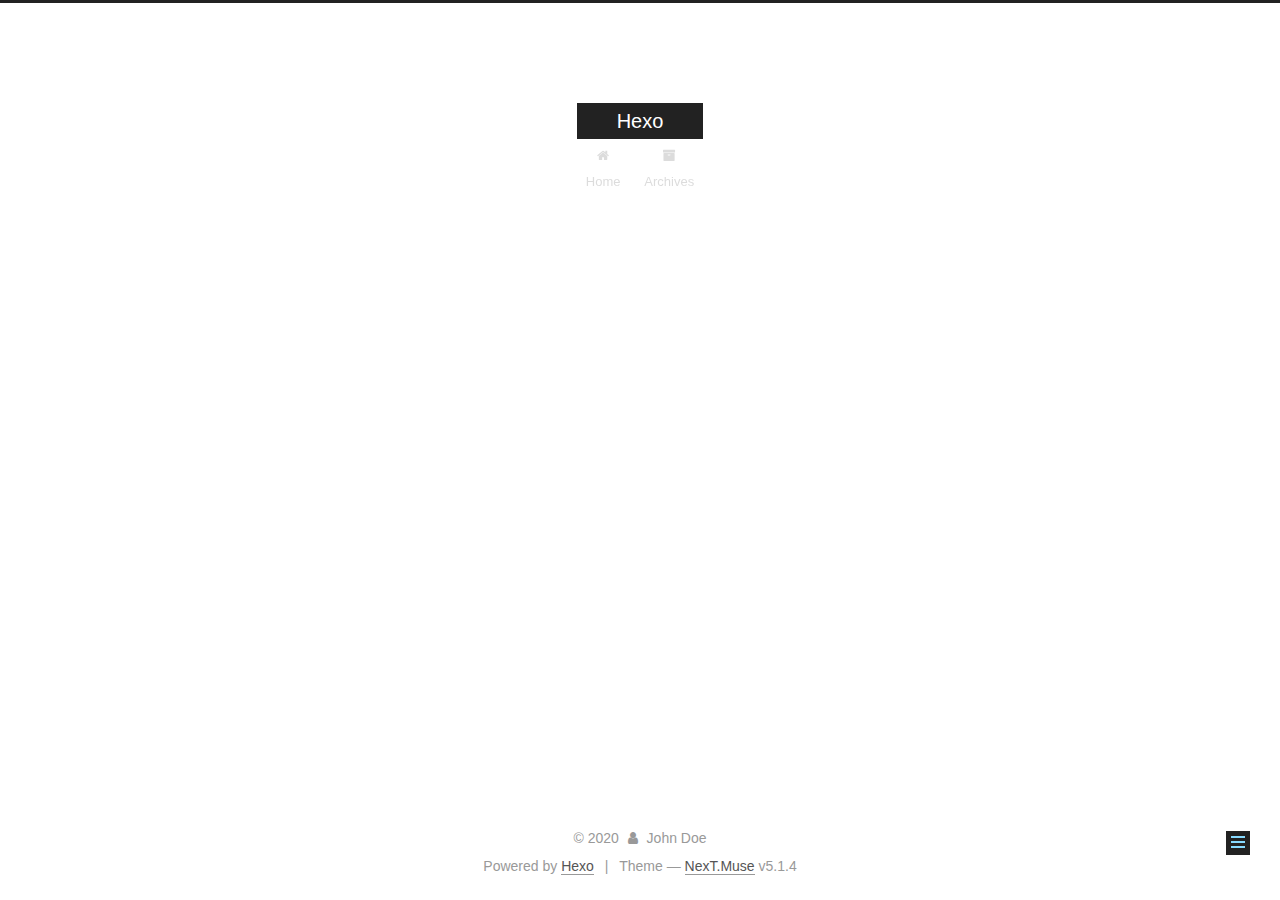
<file: 2020/03/09/first-post/index.html>
<!DOCTYPE html>



  


<html class="theme-next muse use-motion" lang="en">
<head>
  <meta charset="UTF-8"/>
<meta http-equiv="X-UA-Compatible" content="IE=edge" />
<meta name="viewport" content="width=device-width, initial-scale=1, maximum-scale=1"/>
<meta name="theme-color" content="#222">









<meta http-equiv="Cache-Control" content="no-transform" />
<meta http-equiv="Cache-Control" content="no-siteapp" />
















  
  
  <link href="/lib/fancybox/source/jquery.fancybox.css?v=2.1.5" rel="stylesheet" type="text/css" />







<link href="/lib/font-awesome/css/font-awesome.min.css?v=4.6.2" rel="stylesheet" type="text/css" />

<link href="/css/main.css?v=5.1.4" rel="stylesheet" type="text/css" />


  <link rel="apple-touch-icon" sizes="180x180" href="/images/apple-touch-icon-next.png?v=5.1.4">


  <link rel="icon" type="image/png" sizes="32x32" href="/images/favicon-32x32-next.png?v=5.1.4">


  <link rel="icon" type="image/png" sizes="16x16" href="/images/favicon-16x16-next.png?v=5.1.4">


  <link rel="mask-icon" href="/images/logo.svg?v=5.1.4" color="#222">





  <meta name="keywords" content="Hexo, NexT" />










<meta property="og:type" content="article">
<meta property="og:title" content="first post">
<meta property="og:url" content="http://yoursite.com/2020/03/09/first-post/index.html">
<meta property="og:site_name" content="Hexo">
<meta property="og:locale" content="en_US">
<meta property="article:published_time" content="2020-03-09T09:59:25.000Z">
<meta property="article:modified_time" content="2020-03-09T09:59:25.102Z">
<meta property="article:author" content="John Doe">
<meta name="twitter:card" content="summary">



<script type="text/javascript" id="hexo.configurations">
  var NexT = window.NexT || {};
  var CONFIG = {
    root: '/',
    scheme: 'Muse',
    version: '5.1.4',
    sidebar: {"position":"left","display":"post","offset":12,"b2t":false,"scrollpercent":false,"onmobile":false},
    fancybox: true,
    tabs: true,
    motion: {"enable":true,"async":false,"transition":{"post_block":"fadeIn","post_header":"slideDownIn","post_body":"slideDownIn","coll_header":"slideLeftIn","sidebar":"slideUpIn"}},
    duoshuo: {
      userId: '0',
      author: 'Author'
    },
    algolia: {
      applicationID: '',
      apiKey: '',
      indexName: '',
      hits: {"per_page":10},
      labels: {"input_placeholder":"Search for Posts","hits_empty":"We didn't find any results for the search: ${query}","hits_stats":"${hits} results found in ${time} ms"}
    }
  };
</script>



  <link rel="canonical" href="http://yoursite.com/2020/03/09/first-post/"/>





  <title>first post | Hexo</title>
  








<meta name="generator" content="Hexo 4.2.0"></head>

<body itemscope itemtype="http://schema.org/WebPage" lang="en">

  
  
    
  

  <div class="container sidebar-position-left page-post-detail">
    <div class="headband"></div>

    <header id="header" class="header" itemscope itemtype="http://schema.org/WPHeader">
      <div class="header-inner"><div class="site-brand-wrapper">
  <div class="site-meta ">
    

    <div class="custom-logo-site-title">
      <a href="/"  class="brand" rel="start">
        <span class="logo-line-before"><i></i></span>
        <span class="site-title">Hexo</span>
        <span class="logo-line-after"><i></i></span>
      </a>
    </div>
      
        <p class="site-subtitle"></p>
      
  </div>

  <div class="site-nav-toggle">
    <button>
      <span class="btn-bar"></span>
      <span class="btn-bar"></span>
      <span class="btn-bar"></span>
    </button>
  </div>
</div>

<nav class="site-nav">
  

  
    <ul id="menu" class="menu">
      
        
        <li class="menu-item menu-item-home">
          <a href="/%20" rel="section">
            
              <i class="menu-item-icon fa fa-fw fa-home"></i> <br />
            
            Home
          </a>
        </li>
      
        
        <li class="menu-item menu-item-archives">
          <a href="/archives/%20" rel="section">
            
              <i class="menu-item-icon fa fa-fw fa-archive"></i> <br />
            
            Archives
          </a>
        </li>
      

      
    </ul>
  

  
</nav>



 </div>
    </header>

    <main id="main" class="main">
      <div class="main-inner">
        <div class="content-wrap">
          <div id="content" class="content">
            

  <div id="posts" class="posts-expand">
    

  

  
  
  

  <article class="post post-type-normal" itemscope itemtype="http://schema.org/Article">
  
  
  
  <div class="post-block">
    <link itemprop="mainEntityOfPage" href="http://yoursite.com/2020/03/09/first-post/">

    <span hidden itemprop="author" itemscope itemtype="http://schema.org/Person">
      <meta itemprop="name" content="John Doe">
      <meta itemprop="description" content="">
      <meta itemprop="image" content="/images/avatar.gif">
    </span>

    <span hidden itemprop="publisher" itemscope itemtype="http://schema.org/Organization">
      <meta itemprop="name" content="Hexo">
    </span>

    
      <header class="post-header">

        
        
          <h1 class="post-title" itemprop="name headline">first post</h1>
        

        <div class="post-meta">
          <span class="post-time">
            
              <span class="post-meta-item-icon">
                <i class="fa fa-calendar-o"></i>
              </span>
              
                <span class="post-meta-item-text">Posted on</span>
              
              <time title="Post created" itemprop="dateCreated datePublished" datetime="2020-03-09T17:59:25+08:00">
                2020-03-09
              </time>
            

            

            
          </span>

          

          
            
          

          
          

          

          

          

        </div>
      </header>
    

    
    
    
    <div class="post-body" itemprop="articleBody">

      
      

      
        
      
    </div>
    
    
    

    

    

    

    <footer class="post-footer">
      

      
      
      

      
        <div class="post-nav">
          <div class="post-nav-next post-nav-item">
            
              <a href="/2020/03/09/hello-world/" rel="next" title="Hello World">
                <i class="fa fa-chevron-left"></i> Hello World
              </a>
            
          </div>

          <span class="post-nav-divider"></span>

          <div class="post-nav-prev post-nav-item">
            
          </div>
        </div>
      

      
      
    </footer>
  </div>
  
  
  
  </article>



    <div class="post-spread">
      
    </div>
  </div>


          </div>
          


          

  



        </div>
        
          
  
  <div class="sidebar-toggle">
    <div class="sidebar-toggle-line-wrap">
      <span class="sidebar-toggle-line sidebar-toggle-line-first"></span>
      <span class="sidebar-toggle-line sidebar-toggle-line-middle"></span>
      <span class="sidebar-toggle-line sidebar-toggle-line-last"></span>
    </div>
  </div>

  <aside id="sidebar" class="sidebar">
    
    <div class="sidebar-inner">

      

      

      <section class="site-overview-wrap sidebar-panel sidebar-panel-active">
        <div class="site-overview">
          <div class="site-author motion-element" itemprop="author" itemscope itemtype="http://schema.org/Person">
            
              <p class="site-author-name" itemprop="name">John Doe</p>
              <p class="site-description motion-element" itemprop="description"></p>
          </div>

          <nav class="site-state motion-element">

            
              <div class="site-state-item site-state-posts">
              
                <a href="/archives/%20%7C%7C%20archive">
              
                  <span class="site-state-item-count">2</span>
                  <span class="site-state-item-name">posts</span>
                </a>
              </div>
            

            

            

          </nav>

          

          

          
          

          
          

          

        </div>
      </section>

      

      

    </div>
  </aside>


        
      </div>
    </main>

    <footer id="footer" class="footer">
      <div class="footer-inner">
        <div class="copyright">&copy; <span itemprop="copyrightYear">2020</span>
  <span class="with-love">
    <i class="fa fa-user"></i>
  </span>
  <span class="author" itemprop="copyrightHolder">John Doe</span>

  
</div>


  <div class="powered-by">Powered by <a class="theme-link" target="_blank" href="https://hexo.io">Hexo</a></div>



  <span class="post-meta-divider">|</span>



  <div class="theme-info">Theme &mdash; <a class="theme-link" target="_blank" href="https://github.com/iissnan/hexo-theme-next">NexT.Muse</a> v5.1.4</div>




        







        
      </div>
    </footer>

    
      <div class="back-to-top">
        <i class="fa fa-arrow-up"></i>
        
      </div>
    

    

  </div>

  

<script type="text/javascript">
  if (Object.prototype.toString.call(window.Promise) !== '[object Function]') {
    window.Promise = null;
  }
</script>









  












  
  
    <script type="text/javascript" src="/lib/jquery/index.js?v=2.1.3"></script>
  

  
  
    <script type="text/javascript" src="/lib/fastclick/lib/fastclick.min.js?v=1.0.6"></script>
  

  
  
    <script type="text/javascript" src="/lib/jquery_lazyload/jquery.lazyload.js?v=1.9.7"></script>
  

  
  
    <script type="text/javascript" src="/lib/velocity/velocity.min.js?v=1.2.1"></script>
  

  
  
    <script type="text/javascript" src="/lib/velocity/velocity.ui.min.js?v=1.2.1"></script>
  

  
  
    <script type="text/javascript" src="/lib/fancybox/source/jquery.fancybox.pack.js?v=2.1.5"></script>
  


  


  <script type="text/javascript" src="/js/src/utils.js?v=5.1.4"></script>

  <script type="text/javascript" src="/js/src/motion.js?v=5.1.4"></script>



  
  

  
  <script type="text/javascript" src="/js/src/scrollspy.js?v=5.1.4"></script>
<script type="text/javascript" src="/js/src/post-details.js?v=5.1.4"></script>



  


  <script type="text/javascript" src="/js/src/bootstrap.js?v=5.1.4"></script>



  


  




	





  





  












  





  

  

  

  
  

  

  

  

</body>
</html>
</file>
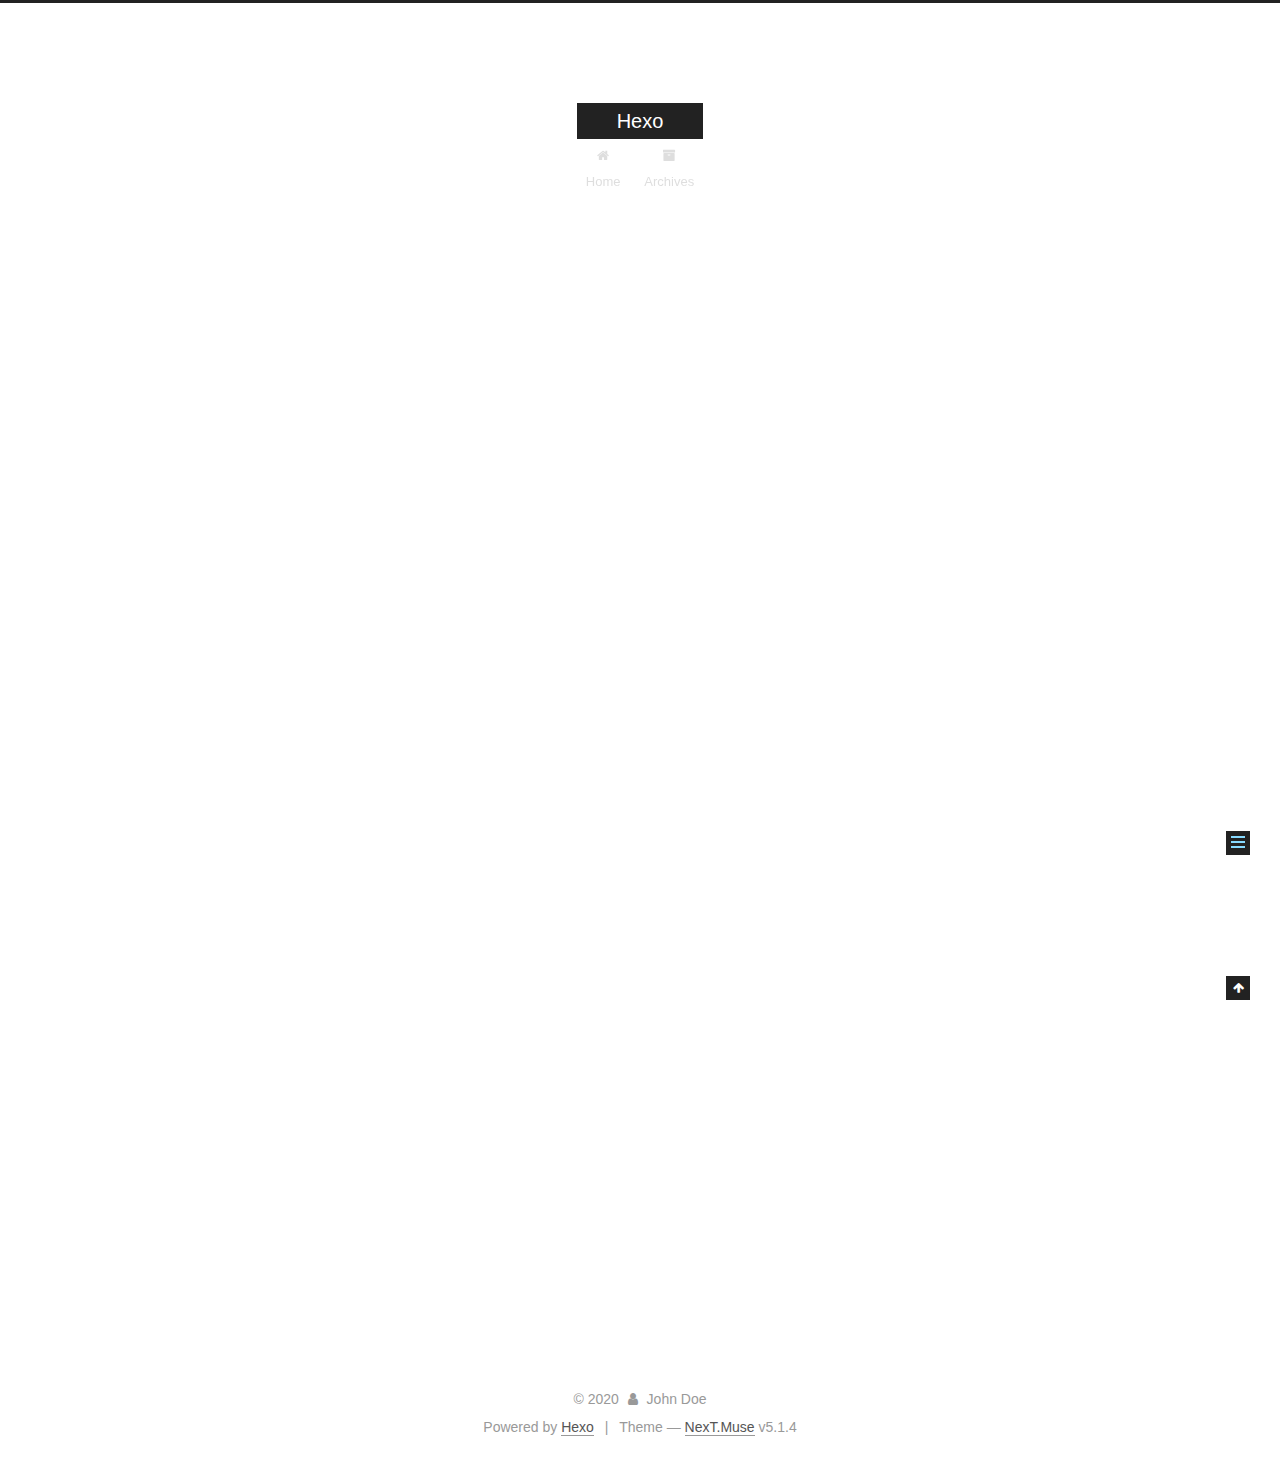
<file: 2020/03/09/hello-world/index.html>
<!DOCTYPE html>



  


<html class="theme-next muse use-motion" lang="en">
<head>
  <meta charset="UTF-8"/>
<meta http-equiv="X-UA-Compatible" content="IE=edge" />
<meta name="viewport" content="width=device-width, initial-scale=1, maximum-scale=1"/>
<meta name="theme-color" content="#222">









<meta http-equiv="Cache-Control" content="no-transform" />
<meta http-equiv="Cache-Control" content="no-siteapp" />
















  
  
  <link href="/lib/fancybox/source/jquery.fancybox.css?v=2.1.5" rel="stylesheet" type="text/css" />







<link href="/lib/font-awesome/css/font-awesome.min.css?v=4.6.2" rel="stylesheet" type="text/css" />

<link href="/css/main.css?v=5.1.4" rel="stylesheet" type="text/css" />


  <link rel="apple-touch-icon" sizes="180x180" href="/images/apple-touch-icon-next.png?v=5.1.4">


  <link rel="icon" type="image/png" sizes="32x32" href="/images/favicon-32x32-next.png?v=5.1.4">


  <link rel="icon" type="image/png" sizes="16x16" href="/images/favicon-16x16-next.png?v=5.1.4">


  <link rel="mask-icon" href="/images/logo.svg?v=5.1.4" color="#222">





  <meta name="keywords" content="Hexo, NexT" />










<meta name="description" content="Welcome to Hexo! This is your very first post. Check documentation for more info. If you get any problems when using Hexo, you can find the answer in troubleshooting or you can ask me on GitHub. Quick">
<meta property="og:type" content="article">
<meta property="og:title" content="Hello World">
<meta property="og:url" content="http://yoursite.com/2020/03/09/hello-world/index.html">
<meta property="og:site_name" content="Hexo">
<meta property="og:description" content="Welcome to Hexo! This is your very first post. Check documentation for more info. If you get any problems when using Hexo, you can find the answer in troubleshooting or you can ask me on GitHub. Quick">
<meta property="og:locale" content="en_US">
<meta property="article:published_time" content="2020-03-09T09:56:48.346Z">
<meta property="article:modified_time" content="2020-03-09T09:56:48.346Z">
<meta property="article:author" content="John Doe">
<meta name="twitter:card" content="summary">



<script type="text/javascript" id="hexo.configurations">
  var NexT = window.NexT || {};
  var CONFIG = {
    root: '/',
    scheme: 'Muse',
    version: '5.1.4',
    sidebar: {"position":"left","display":"post","offset":12,"b2t":false,"scrollpercent":false,"onmobile":false},
    fancybox: true,
    tabs: true,
    motion: {"enable":true,"async":false,"transition":{"post_block":"fadeIn","post_header":"slideDownIn","post_body":"slideDownIn","coll_header":"slideLeftIn","sidebar":"slideUpIn"}},
    duoshuo: {
      userId: '0',
      author: 'Author'
    },
    algolia: {
      applicationID: '',
      apiKey: '',
      indexName: '',
      hits: {"per_page":10},
      labels: {"input_placeholder":"Search for Posts","hits_empty":"We didn't find any results for the search: ${query}","hits_stats":"${hits} results found in ${time} ms"}
    }
  };
</script>



  <link rel="canonical" href="http://yoursite.com/2020/03/09/hello-world/"/>





  <title>Hello World | Hexo</title>
  








<meta name="generator" content="Hexo 4.2.0"></head>

<body itemscope itemtype="http://schema.org/WebPage" lang="en">

  
  
    
  

  <div class="container sidebar-position-left page-post-detail">
    <div class="headband"></div>

    <header id="header" class="header" itemscope itemtype="http://schema.org/WPHeader">
      <div class="header-inner"><div class="site-brand-wrapper">
  <div class="site-meta ">
    

    <div class="custom-logo-site-title">
      <a href="/"  class="brand" rel="start">
        <span class="logo-line-before"><i></i></span>
        <span class="site-title">Hexo</span>
        <span class="logo-line-after"><i></i></span>
      </a>
    </div>
      
        <p class="site-subtitle"></p>
      
  </div>

  <div class="site-nav-toggle">
    <button>
      <span class="btn-bar"></span>
      <span class="btn-bar"></span>
      <span class="btn-bar"></span>
    </button>
  </div>
</div>

<nav class="site-nav">
  

  
    <ul id="menu" class="menu">
      
        
        <li class="menu-item menu-item-home">
          <a href="/%20" rel="section">
            
              <i class="menu-item-icon fa fa-fw fa-home"></i> <br />
            
            Home
          </a>
        </li>
      
        
        <li class="menu-item menu-item-archives">
          <a href="/archives/%20" rel="section">
            
              <i class="menu-item-icon fa fa-fw fa-archive"></i> <br />
            
            Archives
          </a>
        </li>
      

      
    </ul>
  

  
</nav>



 </div>
    </header>

    <main id="main" class="main">
      <div class="main-inner">
        <div class="content-wrap">
          <div id="content" class="content">
            

  <div id="posts" class="posts-expand">
    

  

  
  
  

  <article class="post post-type-normal" itemscope itemtype="http://schema.org/Article">
  
  
  
  <div class="post-block">
    <link itemprop="mainEntityOfPage" href="http://yoursite.com/2020/03/09/hello-world/">

    <span hidden itemprop="author" itemscope itemtype="http://schema.org/Person">
      <meta itemprop="name" content="John Doe">
      <meta itemprop="description" content="">
      <meta itemprop="image" content="/images/avatar.gif">
    </span>

    <span hidden itemprop="publisher" itemscope itemtype="http://schema.org/Organization">
      <meta itemprop="name" content="Hexo">
    </span>

    
      <header class="post-header">

        
        
          <h1 class="post-title" itemprop="name headline">Hello World</h1>
        

        <div class="post-meta">
          <span class="post-time">
            
              <span class="post-meta-item-icon">
                <i class="fa fa-calendar-o"></i>
              </span>
              
                <span class="post-meta-item-text">Posted on</span>
              
              <time title="Post created" itemprop="dateCreated datePublished" datetime="2020-03-09T17:56:48+08:00">
                2020-03-09
              </time>
            

            

            
          </span>

          

          
            
          

          
          

          

          

          

        </div>
      </header>
    

    
    
    
    <div class="post-body" itemprop="articleBody">

      
      

      
        <p>Welcome to <a href="https://hexo.io/" target="_blank" rel="noopener">Hexo</a>! This is your very first post. Check <a href="https://hexo.io/docs/" target="_blank" rel="noopener">documentation</a> for more info. If you get any problems when using Hexo, you can find the answer in <a href="https://hexo.io/docs/troubleshooting.html" target="_blank" rel="noopener">troubleshooting</a> or you can ask me on <a href="https://github.com/hexojs/hexo/issues" target="_blank" rel="noopener">GitHub</a>.</p>
<h2 id="Quick-Start"><a href="#Quick-Start" class="headerlink" title="Quick Start"></a>Quick Start</h2><h3 id="Create-a-new-post"><a href="#Create-a-new-post" class="headerlink" title="Create a new post"></a>Create a new post</h3><figure class="highlight bash"><table><tr><td class="gutter"><pre><span class="line">1</span><br></pre></td><td class="code"><pre><span class="line">$ hexo new <span class="string">"My New Post"</span></span><br></pre></td></tr></table></figure>

<p>More info: <a href="https://hexo.io/docs/writing.html" target="_blank" rel="noopener">Writing</a></p>
<h3 id="Run-server"><a href="#Run-server" class="headerlink" title="Run server"></a>Run server</h3><figure class="highlight bash"><table><tr><td class="gutter"><pre><span class="line">1</span><br></pre></td><td class="code"><pre><span class="line">$ hexo server</span><br></pre></td></tr></table></figure>

<p>More info: <a href="https://hexo.io/docs/server.html" target="_blank" rel="noopener">Server</a></p>
<h3 id="Generate-static-files"><a href="#Generate-static-files" class="headerlink" title="Generate static files"></a>Generate static files</h3><figure class="highlight bash"><table><tr><td class="gutter"><pre><span class="line">1</span><br></pre></td><td class="code"><pre><span class="line">$ hexo generate</span><br></pre></td></tr></table></figure>

<p>More info: <a href="https://hexo.io/docs/generating.html" target="_blank" rel="noopener">Generating</a></p>
<h3 id="Deploy-to-remote-sites"><a href="#Deploy-to-remote-sites" class="headerlink" title="Deploy to remote sites"></a>Deploy to remote sites</h3><figure class="highlight bash"><table><tr><td class="gutter"><pre><span class="line">1</span><br></pre></td><td class="code"><pre><span class="line">$ hexo deploy</span><br></pre></td></tr></table></figure>

<p>More info: <a href="https://hexo.io/docs/one-command-deployment.html" target="_blank" rel="noopener">Deployment</a></p>

      
    </div>
    
    
    

    

    

    

    <footer class="post-footer">
      

      
      
      

      
        <div class="post-nav">
          <div class="post-nav-next post-nav-item">
            
          </div>

          <span class="post-nav-divider"></span>

          <div class="post-nav-prev post-nav-item">
            
              <a href="/2020/03/09/first-post/" rel="prev" title="first post">
                first post <i class="fa fa-chevron-right"></i>
              </a>
            
          </div>
        </div>
      

      
      
    </footer>
  </div>
  
  
  
  </article>



    <div class="post-spread">
      
    </div>
  </div>


          </div>
          


          

  



        </div>
        
          
  
  <div class="sidebar-toggle">
    <div class="sidebar-toggle-line-wrap">
      <span class="sidebar-toggle-line sidebar-toggle-line-first"></span>
      <span class="sidebar-toggle-line sidebar-toggle-line-middle"></span>
      <span class="sidebar-toggle-line sidebar-toggle-line-last"></span>
    </div>
  </div>

  <aside id="sidebar" class="sidebar">
    
    <div class="sidebar-inner">

      

      
        <ul class="sidebar-nav motion-element">
          <li class="sidebar-nav-toc sidebar-nav-active" data-target="post-toc-wrap">
            Table of Contents
          </li>
          <li class="sidebar-nav-overview" data-target="site-overview-wrap">
            Overview
          </li>
        </ul>
      

      <section class="site-overview-wrap sidebar-panel">
        <div class="site-overview">
          <div class="site-author motion-element" itemprop="author" itemscope itemtype="http://schema.org/Person">
            
              <p class="site-author-name" itemprop="name">John Doe</p>
              <p class="site-description motion-element" itemprop="description"></p>
          </div>

          <nav class="site-state motion-element">

            
              <div class="site-state-item site-state-posts">
              
                <a href="/archives/%20%7C%7C%20archive">
              
                  <span class="site-state-item-count">2</span>
                  <span class="site-state-item-name">posts</span>
                </a>
              </div>
            

            

            

          </nav>

          

          

          
          

          
          

          

        </div>
      </section>

      
      <!--noindex-->
        <section class="post-toc-wrap motion-element sidebar-panel sidebar-panel-active">
          <div class="post-toc">

            
              
            

            
              <div class="post-toc-content"><ol class="nav"><li class="nav-item nav-level-2"><a class="nav-link" href="#Quick-Start"><span class="nav-number">1.</span> <span class="nav-text">Quick Start</span></a><ol class="nav-child"><li class="nav-item nav-level-3"><a class="nav-link" href="#Create-a-new-post"><span class="nav-number">1.1.</span> <span class="nav-text">Create a new post</span></a></li><li class="nav-item nav-level-3"><a class="nav-link" href="#Run-server"><span class="nav-number">1.2.</span> <span class="nav-text">Run server</span></a></li><li class="nav-item nav-level-3"><a class="nav-link" href="#Generate-static-files"><span class="nav-number">1.3.</span> <span class="nav-text">Generate static files</span></a></li><li class="nav-item nav-level-3"><a class="nav-link" href="#Deploy-to-remote-sites"><span class="nav-number">1.4.</span> <span class="nav-text">Deploy to remote sites</span></a></li></ol></li></ol></div>
            

          </div>
        </section>
      <!--/noindex-->
      

      

    </div>
  </aside>


        
      </div>
    </main>

    <footer id="footer" class="footer">
      <div class="footer-inner">
        <div class="copyright">&copy; <span itemprop="copyrightYear">2020</span>
  <span class="with-love">
    <i class="fa fa-user"></i>
  </span>
  <span class="author" itemprop="copyrightHolder">John Doe</span>

  
</div>


  <div class="powered-by">Powered by <a class="theme-link" target="_blank" href="https://hexo.io">Hexo</a></div>



  <span class="post-meta-divider">|</span>



  <div class="theme-info">Theme &mdash; <a class="theme-link" target="_blank" href="https://github.com/iissnan/hexo-theme-next">NexT.Muse</a> v5.1.4</div>




        







        
      </div>
    </footer>

    
      <div class="back-to-top">
        <i class="fa fa-arrow-up"></i>
        
      </div>
    

    

  </div>

  

<script type="text/javascript">
  if (Object.prototype.toString.call(window.Promise) !== '[object Function]') {
    window.Promise = null;
  }
</script>









  












  
  
    <script type="text/javascript" src="/lib/jquery/index.js?v=2.1.3"></script>
  

  
  
    <script type="text/javascript" src="/lib/fastclick/lib/fastclick.min.js?v=1.0.6"></script>
  

  
  
    <script type="text/javascript" src="/lib/jquery_lazyload/jquery.lazyload.js?v=1.9.7"></script>
  

  
  
    <script type="text/javascript" src="/lib/velocity/velocity.min.js?v=1.2.1"></script>
  

  
  
    <script type="text/javascript" src="/lib/velocity/velocity.ui.min.js?v=1.2.1"></script>
  

  
  
    <script type="text/javascript" src="/lib/fancybox/source/jquery.fancybox.pack.js?v=2.1.5"></script>
  


  


  <script type="text/javascript" src="/js/src/utils.js?v=5.1.4"></script>

  <script type="text/javascript" src="/js/src/motion.js?v=5.1.4"></script>



  
  

  
  <script type="text/javascript" src="/js/src/scrollspy.js?v=5.1.4"></script>
<script type="text/javascript" src="/js/src/post-details.js?v=5.1.4"></script>



  


  <script type="text/javascript" src="/js/src/bootstrap.js?v=5.1.4"></script>



  


  




	





  





  












  





  

  

  

  
  

  

  

  

</body>
</html>
</file>
<file: css/main.css>
/* normalize.css v3.0.2 | MIT License | git.io/normalize */
html {
  font-family: sans-serif; /* 1 */
  -ms-text-size-adjust: 100%; /* 2 */
  -webkit-text-size-adjust: 100%; /* 2 */
}
body {
  margin: 0;
}
article,
aside,
details,
figcaption,
figure,
footer,
header,
hgroup,
main,
menu,
nav,
section,
summary {
  display: block;
}
audio,
canvas,
progress,
video {
  display: inline-block; /* 1 */
  vertical-align: baseline; /* 2 */
}
audio:not([controls]) {
  display: none;
  height: 0;
}
[hidden],
template {
  display: none;
}
a {
  background-color: transparent;
}
a:active,
a:hover {
  outline: 0;
}
abbr[title] {
  border-bottom: 1px dotted;
}
b,
strong {
  font-weight: bold;
}
dfn {
  font-style: italic;
}
h1 {
  font-size: 2em;
  margin: 0.67em 0;
}
mark {
  background: #ff0;
  color: #000;
}
small {
  font-size: 80%;
}
sub,
sup {
  font-size: 75%;
  line-height: 0;
  position: relative;
  vertical-align: baseline;
}
sup {
  top: -0.5em;
}
sub {
  bottom: -0.25em;
}
img {
  border: 0;
}
svg:not(:root) {
  overflow: hidden;
}
figure {
  margin: 1em 40px;
}
hr {
  -moz-box-sizing: content-box;
  box-sizing: content-box;
  height: 0;
}
pre {
  overflow: auto;
}
code,
kbd,
pre,
samp {
  font-family: monospace, monospace;
  font-size: 1em;
}
button,
input,
optgroup,
select,
textarea {
  color: inherit; /* 1 */
  font: inherit; /* 2 */
  margin: 0; /* 3 */
}
button {
  overflow: visible;
}
button,
select {
  text-transform: none;
}
button,
html input[type="button"],
input[type="reset"],
input[type="submit"] {
  -webkit-appearance: button; /* 2 */
  cursor: pointer; /* 3 */
}
button[disabled],
html input[disabled] {
  cursor: default;
}
button::-moz-focus-inner,
input::-moz-focus-inner {
  border: 0;
  padding: 0;
}
input {
  line-height: normal;
}
input[type="checkbox"],
input[type="radio"] {
  box-sizing: border-box; /* 1 */
  padding: 0; /* 2 */
}
input[type="number"]::-webkit-inner-spin-button,
input[type="number"]::-webkit-outer-spin-button {
  height: auto;
}
input[type="search"] {
  -webkit-appearance: textfield; /* 1 */
  -moz-box-sizing: content-box;
  -webkit-box-sizing: content-box; /* 2 */
  box-sizing: content-box;
}
input[type="search"]::-webkit-search-cancel-button,
input[type="search"]::-webkit-search-decoration {
  -webkit-appearance: none;
}
fieldset {
  border: 1px solid #c0c0c0;
  margin: 0 2px;
  padding: 0.35em 0.625em 0.75em;
}
legend {
  border: 0; /* 1 */
  padding: 0; /* 2 */
}
textarea {
  overflow: auto;
}
optgroup {
  font-weight: bold;
}
table {
  border-collapse: collapse;
  border-spacing: 0;
}
td,
th {
  padding: 0;
}
::selection {
  background: #262a30;
  color: #fff;
}
body {
  position: relative;
  font-family: 'Lato', "PingFang SC", "Microsoft YaHei", sans-serif;
  font-size: 14px;
  line-height: 2;
  color: #555;
  background: #fff;
}
@media (max-width: 767px) {
  body {
    padding-right: 0 !important;
  }
}
@media (min-width: 768px) and (max-width: 991px) {
  body {
    padding-right: 0 !important;
  }
}
@media (min-width: 1600px) {
  body {
    font-size: 16px;
  }
}
h1,
h2,
h3,
h4,
h5,
h6 {
  margin: 0;
  padding: 0;
  font-weight: bold;
  line-height: 1.5;
  font-family: 'Lato', "PingFang SC", "Microsoft YaHei", sans-serif;
}
h2,
h3,
h4,
h5,
h6 {
  margin: 20px 0 15px;
}
h1 {
  font-size: 22px;
}
@media (max-width: 767px) {
  h1 {
    font-size: 18px;
  }
}
h2 {
  font-size: 20px;
}
@media (max-width: 767px) {
  h2 {
    font-size: 16px;
  }
}
h3 {
  font-size: 18px;
}
@media (max-width: 767px) {
  h3 {
    font-size: 14px;
  }
}
h4 {
  font-size: 16px;
}
@media (max-width: 767px) {
  h4 {
    font-size: 12px;
  }
}
h5 {
  font-size: 14px;
}
@media (max-width: 767px) {
  h5 {
    font-size: 10px;
  }
}
h6 {
  font-size: 12px;
}
@media (max-width: 767px) {
  h6 {
    font-size: 8px;
  }
}
p {
  margin: 0 0 20px 0;
}
a {
  color: #555;
  text-decoration: none;
  outline: none;
  border-bottom: 1px solid #999;
  word-wrap: break-word;
}
a:hover {
  color: #222;
  border-bottom-color: #222;
}
blockquote {
  margin: 0;
  padding: 0;
}
img {
  display: block;
  margin: auto;
  max-width: 100%;
  height: auto;
}
hr {
  margin: 40px 0;
  height: 3px;
  border: none;
  background-color: #ddd;
  background-image: repeating-linear-gradient(-45deg, #fff, #fff 4px, transparent 4px, transparent 8px);
}
blockquote {
  padding: 0 15px;
  color: #666;
  border-left: 4px solid #ddd;
}
blockquote cite::before {
  content: "-";
  padding: 0 5px;
}
dt {
  font-weight: 700;
}
dd {
  margin: 0;
  padding: 0;
}
kbd {
  border: 1px solid #ccc;
  border-radius: 0.2em;
  box-shadow: 0.1em 0.1em 0.2em rgba(0,0,0,0.1);
  background-color: #f9f9f9;
  font-family: inherit;
  background-image: -webkit-linear-gradient(top, #eee, #fff, #eee);
  padding: 0.1em 0.3em;
  white-space: nowrap;
}
.text-left {
  text-align: left;
}
.text-center {
  text-align: center;
}
.text-right {
  text-align: right;
}
.text-justify {
  text-align: justify;
}
.text-nowrap {
  white-space: nowrap;
}
.text-lowercase {
  text-transform: lowercase;
}
.text-uppercase {
  text-transform: uppercase;
}
.text-capitalize {
  text-transform: capitalize;
}
.center-block {
  display: block;
  margin-left: auto;
  margin-right: auto;
}
.clearfix:before,
.clearfix:after {
  content: " ";
  display: table;
}
.clearfix:after {
  clear: both;
}
.pullquote {
  width: 45%;
}
.pullquote.left {
  float: left;
  margin-left: 5px;
  margin-right: 10px;
}
.pullquote.right {
  float: right;
  margin-left: 10px;
  margin-right: 5px;
}
.affix.affix.affix {
  position: fixed;
}
.translation {
  margin-top: -20px;
  font-size: 14px;
  color: #999;
}
.scrollbar-measure {
  width: 100px;
  height: 100px;
  overflow: scroll;
  position: absolute;
  top: -9999px;
}
.use-motion .motion-element {
  opacity: 0;
}
table {
  margin: 20px 0;
  width: 100%;
  border-collapse: collapse;
  border-spacing: 0;
  border: 1px solid #ddd;
  font-size: 14px;
  table-layout: fixed;
  word-wrap: break-all;
}
table>tbody>tr:nth-of-type(odd) {
  background-color: #f9f9f9;
}
table>tbody>tr:hover {
  background-color: #f5f5f5;
}
caption,
th,
td {
  padding: 8px;
  text-align: left;
  vertical-align: middle;
  font-weight: normal;
}
th,
td {
  border-bottom: 3px solid #ddd;
  border-right: 1px solid #eee;
}
th {
  padding-bottom: 10px;
  font-weight: 700;
}
td {
  border-bottom-width: 1px;
}
html,
body {
  height: 100%;
}
.container {
  position: relative;
  min-height: 100%;
}
.header-inner {
  margin: 0 auto;
  padding: 100px 0 70px;
  width: 700px;
}
@media (min-width: 1600px) {
  .container .header-inner {
    width: 900px;
  }
}
.main {
  padding-bottom: 150px;
}
.main-inner {
  margin: 0 auto;
  width: 700px;
}
@media (min-width: 1600px) {
  .container .main-inner {
    width: 900px;
  }
}
.footer {
  position: absolute;
  left: 0;
  bottom: 0;
  width: 100%;
  min-height: 50px;
}
.footer-inner {
  box-sizing: border-box;
  margin: 20px auto;
  width: 700px;
}
@media (min-width: 1600px) {
  .container .footer-inner {
    width: 900px;
  }
}
pre,
.highlight {
  overflow: auto;
  margin: 20px 0;
  padding: 0;
  font-size: 13px;
  color: #4d4d4c;
  background: #f7f7f7;
  line-height: 1.6;
}
pre,
code {
  font-family: consolas, Menlo, "PingFang SC", "Microsoft YaHei", monospace;
}
code {
  padding: 2px 4px;
  word-wrap: break-word;
  color: #555;
  background: #eee;
  border-radius: 3px;
  font-size: 13px;
}
pre {
  padding: 10px;
}
pre code {
  padding: 0;
  color: #4d4d4c;
  background: none;
  text-shadow: none;
}
.highlight {
  border-radius: 1px;
}
.highlight pre {
  border: none;
  margin: 0;
  padding: 10px 0;
}
.highlight table {
  margin: 0;
  width: auto;
  border: none;
}
.highlight td {
  border: none;
  padding: 0;
}
.highlight figcaption {
  font-size: 1em;
  color: #4d4d4c;
  line-height: 1em;
  margin-bottom: 1em;
}
.highlight figcaption:before,
.highlight figcaption:after {
  content: " ";
  display: table;
}
.highlight figcaption:after {
  clear: both;
}
.highlight figcaption a {
  float: right;
  color: #4d4d4c;
}
.highlight figcaption a:hover {
  border-bottom-color: #4d4d4c;
}
.highlight .gutter pre {
  padding-left: 10px;
  padding-right: 10px;
  color: #869194;
  text-align: right;
  background-color: #eff2f3;
}
.highlight .code pre {
  width: 100%;
  padding-left: 10px;
  padding-right: 10px;
  background-color: #f7f7f7;
}
.highlight .line {
  height: 20px;
}
.gutter {
  -webkit-user-select: none;
  -moz-user-select: none;
  -ms-user-select: none;
  user-select: none;
}
.gist table {
  width: auto;
}
.gist table td {
  border: none;
}
pre .deletion {
  background: #fdd;
}
pre .addition {
  background: #dfd;
}
pre .meta {
  color: #8959a8;
}
pre .comment {
  color: #8e908c;
}
pre .variable,
pre .attribute,
pre .tag,
pre .regexp,
pre .ruby .constant,
pre .xml .tag .title,
pre .xml .pi,
pre .xml .doctype,
pre .html .doctype,
pre .css .id,
pre .css .class,
pre .css .pseudo {
  color: #c82829;
}
pre .number,
pre .preprocessor,
pre .built_in,
pre .literal,
pre .params,
pre .constant,
pre .command {
  color: #f5871f;
}
pre .ruby .class .title,
pre .css .rules .attribute,
pre .string,
pre .value,
pre .inheritance,
pre .header,
pre .ruby .symbol,
pre .xml .cdata,
pre .special,
pre .number,
pre .formula {
  color: #718c00;
}
pre .title,
pre .css .hexcolor {
  color: #3e999f;
}
pre .function,
pre .python .decorator,
pre .python .title,
pre .ruby .function .title,
pre .ruby .title .keyword,
pre .perl .sub,
pre .javascript .title,
pre .coffeescript .title {
  color: #4271ae;
}
pre .keyword,
pre .javascript .function {
  color: #8959a8;
}
.full-image.full-image.full-image.full-image {
  border: none;
  max-width: 100%;
  width: auto;
  margin: 20px auto 25px;
}
@media (min-width: 992px) {
  .full-image.full-image.full-image.full-image {
    max-width: none;
    width: 110%;
    margin: 25px -5%;
  }
}
.blockquote-center,
.page-home .post-type-quote blockquote,
.page-post-detail .post-type-quote blockquote {
  position: relative;
  margin: 40px 0;
  padding: 0;
  border-left: none;
  text-align: center;
}
.blockquote-center::before,
.page-home .post-type-quote blockquote::before,
.page-post-detail .post-type-quote blockquote::before,
.blockquote-center::after,
.page-home .post-type-quote blockquote::after,
.page-post-detail .post-type-quote blockquote::after {
  position: absolute;
  content: ' ';
  display: block;
  width: 100%;
  height: 24px;
  opacity: 0.2;
  background-repeat: no-repeat;
  background-position: 0 -6px;
  background-size: 22px 22px;
}
.blockquote-center::before,
.page-home .post-type-quote blockquote::before,
.page-post-detail .post-type-quote blockquote::before {
  top: -20px;
  background-image: url("../images/quote-l.svg");
  border-top: 1px solid #ccc;
}
.blockquote-center::after,
.page-home .post-type-quote blockquote::after,
.page-post-detail .post-type-quote blockquote::after {
  bottom: -20px;
  background-image: url("../images/quote-r.svg");
  border-bottom: 1px solid #ccc;
  background-position: 100% 8px;
}
.blockquote-center p,
.page-home .post-type-quote blockquote p,
.page-post-detail .post-type-quote blockquote p,
.blockquote-center div,
.page-home .post-type-quote blockquote div,
.page-post-detail .post-type-quote blockquote div {
  text-align: center;
}
.post .post-body .group-picture img {
  box-sizing: border-box;
  padding: 0 3px;
  border: none;
}
.post .group-picture-row {
  overflow: hidden;
  margin-top: 6px;
}
.post .group-picture-row:first-child {
  margin-top: 0;
}
.post .group-picture-column {
  float: left;
}
.page-post-detail .post-body .group-picture-column {
  float: none;
  margin-top: 10px;
  width: auto !important;
}
.page-post-detail .post-body .group-picture-column img {
  margin: 0 auto;
}
.page-archive .group-picture-container {
  overflow: hidden;
}
.page-archive .group-picture-row {
  float: left;
}
.page-archive .group-picture-row:first-child {
  margin-top: 6px;
}
.page-archive .group-picture-column {
  max-width: 150px;
  max-height: 150px;
}
.post-body .note {
  position: relative;
  padding: 15px;
  margin-bottom: 20px;
  border: 1px solid #eee;
  border-left-width: 5px;
  border-radius: 3px;
}
.post-body .note h2,
.post-body .note h3,
.post-body .note h4,
.post-body .note h5,
.post-body .note h6 {
  margin-top: 0;
  margin-bottom: 0;
  border-bottom: initial;
  padding-top: 0 !important;
}
.post-body .note p:first-child,
.post-body .note ul:first-child,
.post-body .note ol:first-child,
.post-body .note table:first-child,
.post-body .note pre:first-child,
.post-body .note blockquote:first-child {
  margin-top: 0;
}
.post-body .note p:last-child,
.post-body .note ul:last-child,
.post-body .note ol:last-child,
.post-body .note table:last-child,
.post-body .note pre:last-child,
.post-body .note blockquote:last-child {
  margin-bottom: 0;
}
.post-body .note.default {
  border-left-color: #777;
}
.post-body .note.default h2,
.post-body .note.default h3,
.post-body .note.default h4,
.post-body .note.default h5,
.post-body .note.default h6 {
  color: #777;
}
.post-body .note.primary {
  border-left-color: #6f42c1;
}
.post-body .note.primary h2,
.post-body .note.primary h3,
.post-body .note.primary h4,
.post-body .note.primary h5,
.post-body .note.primary h6 {
  color: #6f42c1;
}
.post-body .note.info {
  border-left-color: #428bca;
}
.post-body .note.info h2,
.post-body .note.info h3,
.post-body .note.info h4,
.post-body .note.info h5,
.post-body .note.info h6 {
  color: #428bca;
}
.post-body .note.success {
  border-left-color: #5cb85c;
}
.post-body .note.success h2,
.post-body .note.success h3,
.post-body .note.success h4,
.post-body .note.success h5,
.post-body .note.success h6 {
  color: #5cb85c;
}
.post-body .note.warning {
  border-left-color: #f0ad4e;
}
.post-body .note.warning h2,
.post-body .note.warning h3,
.post-body .note.warning h4,
.post-body .note.warning h5,
.post-body .note.warning h6 {
  color: #f0ad4e;
}
.post-body .note.danger {
  border-left-color: #d9534f;
}
.post-body .note.danger h2,
.post-body .note.danger h3,
.post-body .note.danger h4,
.post-body .note.danger h5,
.post-body .note.danger h6 {
  color: #d9534f;
}
.post-body .label {
  display: inline;
  padding: 0 2px;
  white-space: nowrap;
}
.post-body .label.default {
  background-color: #f0f0f0;
}
.post-body .label.primary {
  background-color: #efe6f7;
}
.post-body .label.info {
  background-color: #e5f2f8;
}
.post-body .label.success {
  background-color: #e7f4e9;
}
.post-body .label.warning {
  background-color: #fcf6e1;
}
.post-body .label.danger {
  background-color: #fae8eb;
}
.post-body .tabs {
  position: relative;
  display: block;
  margin-bottom: 20px;
  padding-top: 10px;
}
.post-body .tabs ul.nav-tabs {
  margin: 0;
  padding: 0;
  display: flex;
  margin-bottom: -1px;
}
@media (max-width: 413px) {
  .post-body .tabs ul.nav-tabs {
    display: block;
    margin-bottom: 5px;
  }
}
.post-body .tabs ul.nav-tabs li.tab {
  list-style-type: none !important;
  margin: 0 0.25em 0 0;
  border-top: 3px solid transparent;
  border-left: 1px solid transparent;
  border-right: 1px solid transparent;
}
@media (max-width: 413px) {
  .post-body .tabs ul.nav-tabs li.tab {
    margin: initial;
    border-top: 1px solid transparent;
    border-left: 3px solid transparent;
    border-right: 1px solid transparent;
    border-bottom: 1px solid transparent;
  }
}
.post-body .tabs ul.nav-tabs li.tab a {
  outline: 0;
  border-bottom: initial;
  display: block;
  line-height: 1.8em;
  padding: 0.25em 0.75em;
  transition-duration: 0.2s;
  transition-timing-function: ease-out;
  transition-delay: 0s;
}
.post-body .tabs ul.nav-tabs li.tab a i {
  width: 1.285714285714286em;
}
.post-body .tabs ul.nav-tabs li.tab.active {
  border-top: 3px solid #fc6423;
  border-left: 1px solid #ddd;
  border-right: 1px solid #ddd;
  background-color: #fff;
}
@media (max-width: 413px) {
  .post-body .tabs ul.nav-tabs li.tab.active {
    border-top: 1px solid #ddd;
    border-left: 3px solid #fc6423;
    border-right: 1px solid #ddd;
    border-bottom: 1px solid #ddd;
  }
}
.post-body .tabs ul.nav-tabs li.tab.active a {
  cursor: default;
  color: #555;
}
.post-body .tabs .tab-content {
  background-color: #fff;
}
.post-body .tabs .tab-content .tab-pane {
  border: 1px solid #ddd;
  padding: 20px 20px 0 20px;
}
.post-body .tabs .tab-content .tab-pane:not(.active) {
  display: none !important;
}
.post-body .tabs .tab-content .tab-pane.active {
  display: block !important;
}
.btn {
  display: inline-block;
  padding: 0 20px;
  font-size: 14px;
  color: #fff;
  background: #222;
  border: 2px solid #222;
  text-decoration: none;
  border-radius: 0;
  transition-property: background-color;
  transition-duration: 0.2s;
  transition-timing-function: ease-in-out;
  transition-delay: 0s;
  line-height: 2;
}
.btn:hover {
  border-color: #222;
  color: #222;
  background: #fff;
}
.btn +.btn {
  margin: 0 0 8px 8px;
}
.btn .fa-fw {
  width: 1.285714285714286em;
  text-align: left;
}
.btn-bar {
  display: block;
  width: 22px;
  height: 2px;
  background: #555;
  border-radius: 1px;
}
.btn-bar+.btn-bar {
  margin-top: 4px;
}
.pagination {
  margin: 120px 0 40px;
  text-align: center;
  border-top: 1px solid #eee;
}
.page-number-basic,
.pagination .prev,
.pagination .next,
.pagination .page-number,
.pagination .space {
  display: inline-block;
  position: relative;
  top: -1px;
  margin: 0 10px;
  padding: 0 11px;
}
@media (max-width: 767px) {
  .page-number-basic,
  .pagination .prev,
  .pagination .next,
  .pagination .page-number,
  .pagination .space {
    margin: 0 5px;
  }
}
.pagination .prev,
.pagination .next,
.pagination .page-number {
  border-bottom: 0;
  border-top: 1px solid #eee;
  transition-property: border-color;
  transition-duration: 0.2s;
  transition-timing-function: ease-in-out;
  transition-delay: 0s;
}
.pagination .prev:hover,
.pagination .next:hover,
.pagination .page-number:hover {
  border-top-color: #222;
}
.pagination .space {
  padding: 0;
  margin: 0;
}
.pagination .prev {
  margin-left: 0;
}
.pagination .next {
  margin-right: 0;
}
.pagination .page-number.current {
  color: #fff;
  background: #ccc;
  border-top-color: #ccc;
}
@media (max-width: 767px) {
  .pagination {
    border-top: none;
  }
  .pagination .prev,
  .pagination .next,
  .pagination .page-number {
    margin-bottom: 10px;
    border-top: 0;
    border-bottom: 1px solid #eee;
    padding: 0 10px;
  }
  .pagination .prev:hover,
  .pagination .next:hover,
  .pagination .page-number:hover {
    border-bottom-color: #222;
  }
}
.comments {
  margin: 60px 20px 0;
}
.tag-cloud {
  text-align: center;
}
.tag-cloud a {
  display: inline-block;
  margin: 10px;
}
.back-to-top {
  box-sizing: border-box;
  position: fixed;
  bottom: -100px;
  right: 30px;
  z-index: 1050;
  padding: 0 6px;
  width: 24px;
  background: #222;
  font-size: 12px;
  opacity: 1;
  color: #fff;
  cursor: pointer;
  text-align: center;
  -webkit-transform: translateZ(0);
  transition-property: bottom;
  transition-duration: 0.2s;
  transition-timing-function: ease-in-out;
  transition-delay: 0s;
}
@media (min-width: 768px) and (max-width: 991px) {
  .back-to-top {
    display: none !important;
  }
}
@media (max-width: 767px) {
  .back-to-top {
    display: none !important;
  }
}
.back-to-top.back-to-top-on {
  bottom: 19px;
}
.header {
  background: transparent;
}
.header-inner {
  position: relative;
}
.headband {
  height: 3px;
  background: #222;
}
.site-meta {
  margin: 0;
  text-align: center;
}
@media (max-width: 767px) {
  .site-meta {
    text-align: center;
  }
}
.brand {
  position: relative;
  display: inline-block;
  padding: 0 40px;
  color: #fff;
  background: #222;
  border-bottom: none;
}
.brand:hover {
  color: #fff;
}
.logo {
  display: inline-block;
  margin-right: 5px;
  line-height: 36px;
  vertical-align: top;
}
.site-title {
  display: inline-block;
  vertical-align: top;
  line-height: 36px;
  font-size: 20px;
  font-weight: normal;
  font-family: 'Lato', "PingFang SC", "Microsoft YaHei", sans-serif;
}
.site-subtitle {
  margin-top: 10px;
  font-size: 13px;
  color: #999;
}
.use-motion .brand {
  opacity: 0;
}
.use-motion .logo,
.use-motion .site-title,
.use-motion .site-subtitle {
  opacity: 0;
  position: relative;
  top: -10px;
}
.site-nav-toggle {
  display: none;
  position: absolute;
  top: 10px;
  left: 10px;
}
@media (max-width: 767px) {
  .site-nav-toggle {
    display: block;
  }
}
.site-nav-toggle button {
  margin-top: 2px;
  padding: 9px 10px;
  background: transparent;
  border: none;
}
@media (max-width: 767px) {
  .site-nav {
    display: none;
    margin: 0 -10px;
    padding: 0 10px;
    clear: both;
    border-top: 1px solid #ddd;
  }
}
@media (min-width: 768px) and (max-width: 991px) {
  .site-nav {
    display: block !important;
  }
}
@media (min-width: 992px) {
  .site-nav {
    display: block !important;
  }
}
.menu {
  margin-top: 20px;
  padding-left: 0;
  text-align: center;
}
.menu .menu-item {
  display: inline-block;
  margin: 0 10px;
  list-style: none;
}
@media screen and (max-width: 767px) {
  .menu .menu-item {
    margin-top: 10px;
  }
}
.menu .menu-item a {
  display: block;
  font-size: 13px;
  line-height: inherit;
  border-bottom: 1px solid transparent;
  transition-property: border-color;
  transition-duration: 0.2s;
  transition-timing-function: ease-in-out;
  transition-delay: 0s;
}
.menu .menu-item a:hover {
  border-bottom-color: #222;
}
.menu .menu-item .fa {
  margin-right: 5px;
}
.use-motion .menu-item {
  opacity: 0;
}
.post-body {
  font-family: 'Lato', "PingFang SC", "Microsoft YaHei", sans-serif;
}
@media (max-width: 767px) {
  .post-body {
    word-break: break-word;
  }
}
.post-body .fancybox img {
  display: block !important;
  margin: 0 auto;
  cursor: pointer;
  cursor: zoom-in;
  cursor: -webkit-zoom-in;
}
.post-body .image-caption,
.post-body .figure .caption {
  margin: -20px auto 15px;
  text-align: center;
  font-size: 14px;
  color: #999;
  font-weight: bold;
  line-height: 1;
}
.post-sticky-flag {
  display: inline-block;
  font-size: 16px;
  -ms-transform: rotate(30deg);
  -webkit-transform: rotate(30deg);
  -moz-transform: rotate(30deg);
  -ms-transform: rotate(30deg);
  -o-transform: rotate(30deg);
  transform: rotate(30deg);
}
.use-motion .post-block,
.use-motion .pagination,
.use-motion .comments {
  opacity: 0;
}
.use-motion .post-header {
  opacity: 0;
}
.use-motion .post-body {
  opacity: 0;
}
.use-motion .collection-title {
  opacity: 0;
}
.posts-expand {
  padding-top: 40px;
}
@media (max-width: 767px) {
  .posts-expand {
    margin: 0 20px;
  }
  .post-body pre .gutter pre {
    padding-right: 10px;
  }
  .post-body .highlight {
    margin-left: 0px;
    margin-right: 0px;
    padding: 0;
  }
  .post-body .highlight .gutter pre {
    padding-right: 10px;
  }
}
@media (min-width: 992px) {
  .posts-expand .post-body {
    text-align: justify;
  }
}
.posts-expand .post-body h2,
.posts-expand .post-body h3,
.posts-expand .post-body h4,
.posts-expand .post-body h5,
.posts-expand .post-body h6 {
  padding-top: 10px;
}
.posts-expand .post-body h2 .header-anchor,
.posts-expand .post-body h3 .header-anchor,
.posts-expand .post-body h4 .header-anchor,
.posts-expand .post-body h5 .header-anchor,
.posts-expand .post-body h6 .header-anchor {
  float: right;
  margin-left: 10px;
  color: #ccc;
  border-bottom-style: none;
  visibility: hidden;
}
.posts-expand .post-body h2 .header-anchor:hover,
.posts-expand .post-body h3 .header-anchor:hover,
.posts-expand .post-body h4 .header-anchor:hover,
.posts-expand .post-body h5 .header-anchor:hover,
.posts-expand .post-body h6 .header-anchor:hover {
  color: inherit;
}
.posts-expand .post-body h2:hover .header-anchor,
.posts-expand .post-body h3:hover .header-anchor,
.posts-expand .post-body h4:hover .header-anchor,
.posts-expand .post-body h5:hover .header-anchor,
.posts-expand .post-body h6:hover .header-anchor {
  visibility: visible;
}
.posts-expand .post-body ul li {
  list-style: circle;
}
.posts-expand .post-body img {
  box-sizing: border-box;
  margin: auto;
  padding: 3px;
  border: 1px solid #ddd;
}
.posts-expand .post-body .fancybox img {
  margin: 0 auto 25px;
}
@media (max-width: 767px) {
  .posts-collapse {
    margin: 0 20px;
  }
  .posts-collapse .post-title,
  .posts-collapse .post-meta {
    display: block;
    width: auto;
    text-align: left;
  }
}
.posts-collapse {
  position: relative;
  z-index: 1010;
  margin-left: 55px;
}
.posts-collapse::after {
  content: " ";
  position: absolute;
  top: 20px;
  left: 0;
  margin-left: -2px;
  width: 4px;
  height: 100%;
  background: #f5f5f5;
  z-index: -1;
}
@media (max-width: 767px) {
  .posts-collapse {
    margin: 0 20px;
  }
}
.posts-collapse .collection-title {
  position: relative;
  margin: 60px 0;
}
.posts-collapse .collection-title h1,
.posts-collapse .collection-title h2 {
  margin-left: 20px;
}
.posts-collapse .collection-title small {
  color: #bbb;
  margin-left: 5px;
}
.posts-collapse .collection-title::before {
  content: " ";
  position: absolute;
  left: 0;
  top: 50%;
  margin-left: -4px;
  margin-top: -4px;
  width: 8px;
  height: 8px;
  background: #bbb;
  border-radius: 50%;
}
.posts-collapse .post {
  margin: 30px 0;
}
.posts-collapse .post-header {
  position: relative;
  transition-duration: 0.2s;
  transition-timing-function: ease-in-out;
  transition-delay: 0s;
  transition-property: border;
  border-bottom: 1px dashed #ccc;
}
.posts-collapse .post-header::before {
  content: " ";
  position: absolute;
  left: 0;
  top: 12px;
  width: 6px;
  height: 6px;
  margin-left: -4px;
  background: #bbb;
  border-radius: 50%;
  border: 1px solid #fff;
  transition-duration: 0.2s;
  transition-timing-function: ease-in-out;
  transition-delay: 0s;
  transition-property: background;
}
.posts-collapse .post-header:hover {
  border-bottom-color: #666;
}
.posts-collapse .post-header:hover::before {
  background: #222;
}
.posts-collapse .post-meta {
  position: absolute;
  font-size: 12px;
  left: 20px;
  top: 5px;
}
.posts-collapse .post-comments-count {
  display: none;
}
.posts-collapse .post-title {
  margin-left: 60px;
  font-size: 16px;
  font-weight: normal;
  line-height: inherit;
}
.posts-collapse .post-title::after {
  margin-left: 3px;
  opacity: 0.6;
}
.posts-collapse .post-title a {
  color: #666;
  border-bottom: none;
}
.page-home .post-type-quote .post-header,
.page-post-detail .post-type-quote .post-header,
.page-home .post-type-quote .post-tags,
.page-post-detail .post-type-quote .post-tags {
  display: none;
}
.posts-expand .post-title {
  text-align: center;
  word-break: break-word;
  font-weight: 400;
}
.posts-expand .post-title-link {
  display: inline-block;
  position: relative;
  color: #555;
  border-bottom: none;
  line-height: 1.2;
  vertical-align: top;
}
.posts-expand .post-title-link::before {
  content: "";
  position: absolute;
  width: 100%;
  height: 2px;
  bottom: 0;
  left: 0;
  background-color: #000;
  visibility: hidden;
  -webkit-transform: scaleX(0);
  -moz-transform: scaleX(0);
  -ms-transform: scaleX(0);
  -o-transform: scaleX(0);
  transform: scaleX(0);
  transition-duration: 0.2s;
  transition-timing-function: ease-in-out;
  transition-delay: 0s;
}
.posts-expand .post-title-link:hover::before {
  visibility: visible;
  -webkit-transform: scaleX(1);
  -moz-transform: scaleX(1);
  -ms-transform: scaleX(1);
  -o-transform: scaleX(1);
  transform: scaleX(1);
}
.posts-expand .post-title-link .fa {
  font-size: 16px;
}
.posts-expand .post-meta {
  margin: 3px 0 60px 0;
  color: #999;
  font-family: 'Lato', "PingFang SC", "Microsoft YaHei", sans-serif;
  font-size: 12px;
  text-align: center;
}
.posts-expand .post-meta .post-category-list {
  display: inline-block;
  margin: 0;
  padding: 3px;
}
.posts-expand .post-meta .post-category-list-link {
  color: #999;
}
.posts-expand .post-meta .post-description {
  font-size: 14px;
  margin-top: 2px;
}
.post-meta-divider {
  margin: 0 0.5em;
}
.post-meta-item-icon {
  margin-right: 3px;
}
@media (min-width: 768px) and (max-width: 991px) {
  .post-meta-item-icon {
    display: inline-block;
  }
}
@media (max-width: 767px) {
  .post-meta-item-icon {
    display: inline-block;
  }
}
@media (min-width: 768px) and (max-width: 991px) {
  .post-meta-item-text {
    display: none;
  }
}
@media (max-width: 767px) {
  .post-meta-item-text {
    display: none;
  }
}
@media (max-width: 767px) {
  .posts-expand .post-comments-count {
    display: none;
  }
}
.post-button {
  margin-top: 40px;
}
.posts-expand .post-tags {
  margin-top: 40px;
  text-align: center;
}
.posts-expand .post-tags a {
  display: inline-block;
  margin-right: 10px;
  font-size: 13px;
}
.post-nav {
  display: table;
  margin-top: 15px;
  width: 100%;
  border-top: 1px solid #eee;
}
.post-nav-divider {
  display: table-cell;
  width: 10%;
}
.post-nav-item {
  display: table-cell;
  padding: 10px 0 0 0;
  width: 45%;
  vertical-align: top;
}
.post-nav-item a {
  position: relative;
  display: block;
  line-height: 25px;
  font-size: 14px;
  color: #555;
  border-bottom: none;
}
.post-nav-item a:hover {
  color: #222;
  border-bottom: none;
}
.post-nav-item a:active {
  top: 2px;
}
.post-nav-item .fa {
  position: absolute;
  top: 8px;
  left: 0;
  font-size: 12px;
}
.post-nav-next a {
  padding-left: 15px;
}
.post-nav-prev {
  text-align: right;
}
.post-nav-prev a {
  padding-right: 15px;
}
.post-nav-prev .fa {
  right: 0;
  left: auto;
}
.posts-expand .post-eof {
  display: block;
  margin: 80px auto 60px;
  width: 8%;
  height: 1px;
  background: #ccc;
  text-align: center;
}
.post:last-child .post-eof.post-eof.post-eof {
  display: none;
}
.post-gallery {
  display: table;
  table-layout: fixed;
  width: 100%;
  border-collapse: separate;
}
.post-gallery-row {
  display: table-row;
}
.post-gallery .post-gallery-img {
  display: table-cell;
  text-align: center;
  vertical-align: middle;
  border: none;
}
.post-gallery .post-gallery-img img {
  max-width: 100%;
  max-height: 100%;
  border: none;
}
.fancybox-close,
.fancybox-close:hover {
  border: none;
}
.rtl.post-body p,
.rtl.post-body a,
.rtl.post-body h1,
.rtl.post-body h2,
.rtl.post-body h3,
.rtl.post-body h4,
.rtl.post-body h5,
.rtl.post-body h6,
.rtl.post-body li,
.rtl.post-body ul,
.rtl.post-body ol {
  direction: rtl;
  font-family: UKIJ Ekran;
}
.rtl.post-title {
  font-family: UKIJ Ekran;
}
.sidebar {
  position: fixed;
  right: 0;
  top: 0;
  bottom: 0;
  width: 0;
  z-index: 1040;
  box-shadow: inset 0 2px 6px #000;
  background: #222;
  -webkit-transform: translateZ(0);
}
.sidebar a {
  color: #999;
  border-bottom-color: #555;
}
.sidebar a:hover {
  color: #eee;
}
@media (min-width: 768px) and (max-width: 991px) {
  .sidebar {
    display: none !important;
  }
}
@media (max-width: 767px) {
  .sidebar {
    display: none !important;
  }
}
.sidebar-inner {
  position: relative;
  padding: 20px 10px;
  color: #999;
  text-align: center;
}
.site-overview-wrap {
  overflow: hidden;
}
.site-overview {
  overflow-y: auto;
  overflow-x: hidden;
}
.sidebar-toggle {
  position: fixed;
  right: 30px;
  bottom: 45px;
  width: 14px;
  height: 14px;
  padding: 5px;
  background: #222;
  line-height: 0;
  z-index: 1050;
  cursor: pointer;
  -webkit-transform: translateZ(0);
}
@media (min-width: 768px) and (max-width: 991px) {
  .sidebar-toggle {
    display: none !important;
  }
}
@media (max-width: 767px) {
  .sidebar-toggle {
    display: none !important;
  }
}
.sidebar-toggle-line {
  position: relative;
  display: inline-block;
  vertical-align: top;
  height: 2px;
  width: 100%;
  background: #fff;
  margin-top: 3px;
}
.sidebar-toggle-line:first-child {
  margin-top: 0;
}
.site-author-image {
  display: block;
  margin: 0 auto;
  padding: 2px;
  max-width: 96px;
  height: auto;
  border: 2px solid #333;
}
.site-author-name {
  margin: 5px 0 0;
  text-align: center;
  color: #f5f5f5;
  font-weight: normal;
}
.site-description {
  margin-top: 5px;
  text-align: center;
  font-size: 14px;
  color: #999;
}
.site-state {
  overflow: hidden;
  line-height: 1.4;
  white-space: nowrap;
  text-align: center;
}
.site-state-item {
  display: inline-block;
  padding: 0 15px;
  border-left: 1px solid #333;
}
.site-state-item:first-child {
  border-left: none;
}
.site-state-item a {
  border-bottom: none;
}
.site-state-item-count {
  display: block;
  text-align: center;
  color: inherit;
  font-weight: 600;
  font-size: 18px;
}
.site-state-item-name {
  font-size: 13px;
  color: inherit;
}
.feed-link {
  margin-top: 20px;
}
.feed-link a {
  display: inline-block;
  padding: 0 15px;
  color: #fc6423;
  border: 1px solid #fc6423;
  border-radius: 4px;
}
.feed-link a i {
  color: #fc6423;
  font-size: 14px;
}
.feed-link a:hover {
  color: #fff;
  background: #fc6423;
}
.feed-link a:hover i {
  color: #fff;
}
.links-of-author {
  margin-top: 20px;
}
.links-of-author a {
  display: inline-block;
  vertical-align: middle;
  margin-right: 10px;
  margin-bottom: 10px;
  border-bottom-color: #555;
  font-size: 13px;
}
.links-of-author a:before {
  display: inline-block;
  vertical-align: middle;
  margin-right: 3px;
  content: " ";
  width: 4px;
  height: 4px;
  border-radius: 50%;
  background: #f224a1;
}
.links-of-blogroll {
  font-size: 13px;
}
.links-of-blogroll-title {
  margin-top: 20px;
  font-size: 14px;
  font-weight: 600;
}
.links-of-blogroll-list {
  margin: 0;
  padding: 0;
  list-style: none;
}
.links-of-blogroll-item {
  padding: 2px 10px;
}
.links-of-blogroll-item a {
  max-width: 280px;
  box-sizing: border-box;
  display: inline-block;
  overflow: hidden;
  white-space: nowrap;
  text-overflow: ellipsis;
}
.sidebar-nav {
  margin: 0 0 20px;
  padding-left: 0;
}
.sidebar-nav li {
  display: inline-block;
  cursor: pointer;
  border-bottom: 1px solid transparent;
  font-size: 14px;
  color: #555;
}
.sidebar-nav li:hover {
  color: #f5f5f5;
}
.page-post-detail .sidebar-nav-toc {
  padding: 0 5px;
}
.page-post-detail .sidebar-nav-overview {
  margin-left: 10px;
}
.sidebar-nav .sidebar-nav-active {
  color: #87daff;
  border-bottom-color: #87daff;
}
.sidebar-nav .sidebar-nav-active:hover {
  color: #87daff;
}
.sidebar-panel {
  display: none;
}
.sidebar-panel-active {
  display: block;
}
.post-toc-empty {
  font-size: 14px;
  color: #666;
}
.post-toc-wrap {
  overflow: hidden;
}
.post-toc {
  overflow: auto;
}
.post-toc ol {
  margin: 0;
  padding: 0 2px 5px 10px;
  text-align: left;
  list-style: none;
  font-size: 14px;
}
.post-toc ol > ol {
  padding-left: 0;
}
.post-toc ol a {
  transition-duration: 0.2s;
  transition-timing-function: ease-in-out;
  transition-delay: 0s;
  transition-property: all;
  color: #999;
  border-bottom-color: #555;
}
.post-toc ol a:hover {
  color: #ccc;
  border-bottom-color: #ccc;
}
.post-toc .nav-item {
  overflow: hidden;
  text-overflow: ellipsis;
  text-align: justify;
  white-space: nowrap;
  line-height: 1.8;
}
.post-toc .nav .nav-child {
  display: none;
}
.post-toc .nav .active > .nav-child {
  display: block;
}
.post-toc .nav .active-current > .nav-child {
  display: block;
}
.post-toc .nav .active-current > .nav-child > .nav-item {
  display: block;
}
.post-toc .nav .active > a {
  color: #87daff;
  border-bottom-color: #87daff;
}
.post-toc .nav .active-current > a {
  color: #87daff;
}
.post-toc .nav .active-current > a:hover {
  color: #87daff;
}
.footer {
  font-size: 14px;
  color: #999;
}
.footer img {
  border: none;
}
.footer-inner {
  text-align: center;
}
.with-love {
  display: inline-block;
  margin: 0 5px;
}
.powered-by,
.theme-info {
  display: inline-block;
}
.cc-license {
  margin-top: 10px;
  text-align: center;
}
.cc-license .cc-opacity {
  opacity: 0.7;
  border-bottom: none;
}
.cc-license .cc-opacity:hover {
  opacity: 0.9;
}
.cc-license img {
  display: inline-block;
}
.theme-next #ds-thread #ds-reset {
  color: #555;
}
.theme-next #ds-thread #ds-reset .ds-replybox {
  margin-bottom: 30px;
}
.theme-next #ds-thread #ds-reset .ds-replybox .ds-avatar,
.theme-next #ds-reset .ds-avatar img {
  box-shadow: none;
}
.theme-next #ds-thread #ds-reset .ds-textarea-wrapper {
  border-color: #c7d4e1;
  background: none;
  border-top-right-radius: 3px;
  border-top-left-radius: 3px;
}
.theme-next #ds-thread #ds-reset .ds-textarea-wrapper textarea {
  height: 60px;
}
.theme-next #ds-reset .ds-rounded-top {
  border-radius: 0;
}
.theme-next #ds-thread #ds-reset .ds-post-toolbar {
  box-sizing: border-box;
  border: 1px solid #c7d4e1;
  background: #f6f8fa;
}
.theme-next #ds-thread #ds-reset .ds-post-options {
  height: 40px;
  border: none;
  background: none;
}
.theme-next #ds-thread #ds-reset .ds-toolbar-buttons {
  top: 11px;
}
.theme-next #ds-thread #ds-reset .ds-sync {
  top: 5px;
}
.theme-next #ds-thread #ds-reset .ds-post-button {
  top: 4px;
  right: 5px;
  width: 90px;
  height: 30px;
  border: 1px solid #c5ced7;
  border-radius: 3px;
  background-image: linear-gradient(#fbfbfc, #f5f7f9);
  color: #60676d;
}
.theme-next #ds-thread #ds-reset .ds-post-button:hover {
  background-position: 0 -30px;
  color: #60676d;
}
.theme-next #ds-thread #ds-reset .ds-comments-info {
  padding: 10px 0;
}
.theme-next #ds-thread #ds-reset .ds-sort {
  display: none;
}
.theme-next #ds-thread #ds-reset li.ds-tab a.ds-current {
  border: none;
  background: #f6f8fa;
  color: #60676d;
}
.theme-next #ds-thread #ds-reset li.ds-tab a.ds-current:hover {
  background-color: #e9f0f7;
  color: #60676d;
}
.theme-next #ds-thread #ds-reset li.ds-tab a {
  border-radius: 2px;
  padding: 5px;
}
.theme-next #ds-thread #ds-reset .ds-login-buttons p {
  color: #999;
  line-height: 36px;
}
.theme-next #ds-thread #ds-reset .ds-login-buttons .ds-service-list li {
  height: 28px;
}
.theme-next #ds-thread #ds-reset .ds-service-list a {
  background: none;
  padding: 5px;
  border: 1px solid;
  border-radius: 3px;
  text-align: center;
}
.theme-next #ds-thread #ds-reset .ds-service-list a:hover {
  color: #fff;
  background: #666;
}
.theme-next #ds-thread #ds-reset .ds-service-list .ds-weibo {
  color: #fc9b00;
  border-color: #fc9b00;
}
.theme-next #ds-thread #ds-reset .ds-service-list .ds-weibo:hover {
  background: #fc9b00;
}
.theme-next #ds-thread #ds-reset .ds-service-list .ds-qq {
  color: #60a3ec;
  border-color: #60a3ec;
}
.theme-next #ds-thread #ds-reset .ds-service-list .ds-qq:hover {
  background: #60a3ec;
}
.theme-next #ds-thread #ds-reset .ds-service-list .ds-renren {
  color: #2e7ac4;
  border-color: #2e7ac4;
}
.theme-next #ds-thread #ds-reset .ds-service-list .ds-renren:hover {
  background: #2e7ac4;
}
.theme-next #ds-thread #ds-reset .ds-service-list .ds-douban {
  color: #37994c;
  border-color: #37994c;
}
.theme-next #ds-thread #ds-reset .ds-service-list .ds-douban:hover {
  background: #37994c;
}
.theme-next #ds-thread #ds-reset .ds-service-list .ds-kaixin {
  color: #fef20d;
  border-color: #fef20d;
}
.theme-next #ds-thread #ds-reset .ds-service-list .ds-kaixin:hover {
  background: #fef20d;
}
.theme-next #ds-thread #ds-reset .ds-service-list .ds-netease {
  color: #f00;
  border-color: #f00;
}
.theme-next #ds-thread #ds-reset .ds-service-list .ds-netease:hover {
  background: #f00;
}
.theme-next #ds-thread #ds-reset .ds-service-list .ds-sohu {
  color: #ffcb05;
  border-color: #ffcb05;
}
.theme-next #ds-thread #ds-reset .ds-service-list .ds-sohu:hover {
  background: #ffcb05;
}
.theme-next #ds-thread #ds-reset .ds-service-list .ds-baidu {
  color: #2831e0;
  border-color: #2831e0;
}
.theme-next #ds-thread #ds-reset .ds-service-list .ds-baidu:hover {
  background: #2831e0;
}
.theme-next #ds-thread #ds-reset .ds-service-list .ds-google {
  color: #166bec;
  border-color: #166bec;
}
.theme-next #ds-thread #ds-reset .ds-service-list .ds-google:hover {
  background: #166bec;
}
.theme-next #ds-thread #ds-reset .ds-service-list .ds-weixin {
  color: #00ce0d;
  border-color: #00ce0d;
}
.theme-next #ds-thread #ds-reset .ds-service-list .ds-weixin:hover {
  background: #00ce0d;
}
.theme-next #ds-thread #ds-reset .ds-service-list .ds-more-services {
  border: none;
}
.theme-next #ds-thread #ds-reset .ds-service-list .ds-more-services:hover {
  background: none;
}
.theme-next #ds-reset .duoshuo-ua-admin {
  display: inline-block;
  color: #f00;
}
.theme-next #ds-reset .duoshuo-ua-platform,
.theme-next #ds-reset .duoshuo-ua-browser {
  color: #ccc;
}
.theme-next #ds-reset .duoshuo-ua-platform .fa,
.theme-next #ds-reset .duoshuo-ua-browser .fa {
  display: inline-block;
  margin-right: 3px;
}
.theme-next #ds-reset .duoshuo-ua-separator {
  display: inline-block;
  margin-left: 5px;
}
.theme-next .this_ua {
  background-color: #ccc !important;
  border-radius: 4px;
  padding: 0 5px !important;
  margin: 1px 1px !important;
  border: 1px solid #bbb !important;
  color: #fff;
  display: inline-block !important;
}
.theme-next .this_ua.admin {
  background-color: #d9534f !important;
  border-color: #d9534f !important;
}
.theme-next .this_ua.platform.iOS,
.theme-next .this_ua.platform.Mac,
.theme-next .this_ua.platform.Windows {
  background-color: #39b3d7 !important;
  border-color: #46b8da !important;
}
.theme-next .this_ua.platform.Linux {
  background-color: #3a3a3a !important;
  border-color: #1f1f1f !important;
}
.theme-next .this_ua.platform.Android {
  background-color: #00c47d !important;
  border-color: #01b171 !important;
}
.theme-next .this_ua.browser.Mobile,
.theme-next .this_ua.browser.Chrome {
  background-color: #5cb85c !important;
  border-color: #4cae4c !important;
}
.theme-next .this_ua.browser.Firefox {
  background-color: #f0ad4e !important;
  border-color: #eea236 !important;
}
.theme-next .this_ua.browser.Maxthon,
.theme-next .this_ua.browser.IE {
  background-color: #428bca !important;
  border-color: #357ebd !important;
}
.theme-next .this_ua.browser.baidu,
.theme-next .this_ua.browser.UCBrowser,
.theme-next .this_ua.browser.Opera {
  background-color: #d9534f !important;
  border-color: #d43f3a !important;
}
.theme-next .this_ua.browser.Android,
.theme-next .this_ua.browser.QQBrowser {
  background-color: #78ace9 !important;
  border-color: #4cae4c !important;
}
.post-spread {
  margin-top: 20px;
  text-align: center;
}
.jiathis_style {
  display: inline-block;
}
.jiathis_style a {
  border: none;
}
.fa {
  font-family: FontAwesome !important;
}
.post-spread {
  margin-top: 20px;
  text-align: center;
}
.bdshare-slide-button-box a {
  border: none;
}
.bdsharebuttonbox {
  display: inline-block;
}
.bdsharebuttonbox a {
  border: none;
}
.local-search-pop-overlay {
  position: fixed;
  width: 100%;
  height: 100%;
  top: 0;
  left: 0;
  z-index: 2080;
  background-color: rgba(0,0,0,0.3);
}
.local-search-popup {
  display: none;
  position: fixed;
  top: 10%;
  left: 50%;
  margin-left: -350px;
  width: 700px;
  height: 80%;
  padding: 0;
  background: #fff;
  color: #333;
  z-index: 9999;
  border-radius: 5px;
}
@media (max-width: 767px) {
  .local-search-popup {
    padding: 0;
    top: 0;
    left: 0;
    margin: 0;
    width: 100%;
    height: 100%;
    border-radius: 0;
  }
}
.local-search-popup ul.search-result-list {
  padding: 0;
  margin: 0 5px;
}
.local-search-popup p.search-result {
  border-bottom: 1px dashed #ccc;
  padding: 5px 0;
}
.local-search-popup a.search-result-title {
  font-weight: bold;
  font-size: 16px;
}
.local-search-popup .search-keyword {
  border-bottom: 1px dashed #f00;
  font-weight: bold;
  color: #f00;
}
.local-search-popup .local-search-header {
  padding: 5px;
  height: 36px;
  background: #f5f5f5;
  border-top-left-radius: 5px;
  border-top-right-radius: 5px;
}
.local-search-popup #local-search-result {
  overflow: auto;
  position: relative;
  padding: 5px 25px;
  height: calc(100% - 55px);
}
.local-search-popup .local-search-input-wrapper {
  display: inline-block;
  width: calc(100% - 90px);
  height: 36px;
  line-height: 36px;
  padding: 0 5px;
}
.local-search-popup .local-search-input-wrapper input {
  padding: 8px 0;
  height: 20px;
  display: block;
  width: 100%;
  outline: none;
  border: none;
  background: transparent;
  vertical-align: middle;
}
.local-search-popup .search-icon,
.local-search-popup .popup-btn-close {
  display: inline-block;
  font-size: 18px;
  color: #999;
  height: 36px;
  width: 18px;
  padding-left: 10px;
  padding-right: 10px;
}
.local-search-popup .search-icon {
  float: left;
}
.local-search-popup .popup-btn-close {
  border-left: 1px solid #eee;
  float: right;
  cursor: pointer;
}
.local-search-popup #no-result {
  position: absolute;
  left: 50%;
  top: 50%;
  -webkit-transform: translate(-50%, -50%);
  -webkit-transform: translate(-50%, -50%);
  -moz-transform: translate(-50%, -50%);
  -ms-transform: translate(-50%, -50%);
  -o-transform: translate(-50%, -50%);
  transform: translate(-50%, -50%);
  color: #ccc;
}
.site-uv,
.site-pv,
.page-pv {
  display: inline-block;
}
.site-uv .busuanzi-value,
.site-pv .busuanzi-value,
.page-pv .busuanzi-value {
  margin: 0 5px;
}
.site-uv {
  margin-right: 10px;
}
.site-uv::after {
  content: "|";
  padding-left: 10px;
}
.page-archive .archive-page-counter {
  position: relative;
  top: 3px;
  left: 20px;
}
@media (max-width: 767px) {
  .page-archive .archive-page-counter {
    top: 5px;
  }
}
.page-archive .posts-collapse .archive-move-on {
  position: absolute;
  top: 11px;
  left: 0;
  margin-left: -6px;
  width: 10px;
  height: 10px;
  opacity: 0.5;
  background: #555;
  border: 1px solid #fff;
  border-radius: 50%;
}
.category-all-page .category-all-title {
  text-align: center;
}
.category-all-page .category-all {
  margin-top: 20px;
}
.category-all-page .category-list {
  margin: 0;
  padding: 0;
  list-style: none;
}
.category-all-page .category-list-item {
  margin: 5px 10px;
}
.category-all-page .category-list-count {
  color: #bbb;
}
.category-all-page .category-list-count:before {
  display: inline;
  content: " (";
}
.category-all-page .category-list-count:after {
  display: inline;
  content: ") ";
}
.category-all-page .category-list-child {
  padding-left: 10px;
}
#schedule ul#event-list {
  padding-left: 30px;
}
#schedule ul#event-list hr {
  margin: 20px 0 45px 0 !important;
  background: #222;
}
#schedule ul#event-list hr:after {
  display: inline-block;
  content: 'NOW';
  background: #222;
  color: #fff;
  font-weight: bold;
  text-align: right;
  padding: 0 5px;
}
#schedule ul#event-list li.event {
  margin: 20px 0px;
  background: #f9f9f9;
  padding-left: 10px;
  min-height: 40px;
}
#schedule ul#event-list li.event h2.event-summary {
  margin: 0;
  padding-bottom: 3px;
}
#schedule ul#event-list li.event h2.event-summary:before {
  display: inline-block;
  font-family: FontAwesome;
  font-size: 8px;
  content: '\f111';
  vertical-align: middle;
  margin-right: 25px;
  color: #bbb;
}
#schedule ul#event-list li.event span.event-relative-time {
  display: inline-block;
  font-size: 12px;
  font-weight: 400;
  padding-left: 12px;
  color: #bbb;
}
#schedule ul#event-list li.event span.event-details {
  display: block;
  color: #bbb;
  margin-left: 56px;
  padding-top: 3px;
  padding-bottom: 6px;
  text-indent: -24px;
  line-height: 18px;
}
#schedule ul#event-list li.event span.event-details:before {
  text-indent: 0;
  display: inline-block;
  width: 14px;
  font-family: FontAwesome;
  text-align: center;
  margin-right: 9px;
  color: #bbb;
}
#schedule ul#event-list li.event span.event-details.event-location:before {
  content: '\f041';
}
#schedule ul#event-list li.event span.event-details.event-duration:before {
  content: '\f017';
}
#schedule ul#event-list li.event-past {
  background: #fcfcfc;
}
#schedule ul#event-list li.event-past > * {
  opacity: 0.6;
}
#schedule ul#event-list li.event-past h2.event-summary {
  color: #bbb;
}
#schedule ul#event-list li.event-past h2.event-summary:before {
  color: #dfdfdf;
}
#schedule ul#event-list li.event-now {
  background: #222;
  color: #fff;
  padding: 15px 0 15px 10px;
}
#schedule ul#event-list li.event-now h2.event-summary:before {
  -webkit-transform: scale(1.2);
  -moz-transform: scale(1.2);
  -ms-transform: scale(1.2);
  -o-transform: scale(1.2);
  transform: scale(1.2);
  color: #fff;
  animation: dot-flash 1s alternate infinite ease-in-out;
}
#schedule ul#event-list li.event-now * {
  color: #fff !important;
}
@-moz-keyframes dot-flash {
  from {
    opacity: 1;
    -webkit-transform: scale(1.1);
    -moz-transform: scale(1.1);
    -ms-transform: scale(1.1);
    -o-transform: scale(1.1);
    transform: scale(1.1);
  }
  to {
    opacity: 0;
    -webkit-transform: scale(1);
    -moz-transform: scale(1);
    -ms-transform: scale(1);
    -o-transform: scale(1);
    transform: scale(1);
  }
}
@-webkit-keyframes dot-flash {
  from {
    opacity: 1;
    -webkit-transform: scale(1.1);
    -moz-transform: scale(1.1);
    -ms-transform: scale(1.1);
    -o-transform: scale(1.1);
    transform: scale(1.1);
  }
  to {
    opacity: 0;
    -webkit-transform: scale(1);
    -moz-transform: scale(1);
    -ms-transform: scale(1);
    -o-transform: scale(1);
    transform: scale(1);
  }
}
@-o-keyframes dot-flash {
  from {
    opacity: 1;
    -webkit-transform: scale(1.1);
    -moz-transform: scale(1.1);
    -ms-transform: scale(1.1);
    -o-transform: scale(1.1);
    transform: scale(1.1);
  }
  to {
    opacity: 0;
    -webkit-transform: scale(1);
    -moz-transform: scale(1);
    -ms-transform: scale(1);
    -o-transform: scale(1);
    transform: scale(1);
  }
}
@keyframes dot-flash {
  from {
    opacity: 1;
    -webkit-transform: scale(1.1);
    -moz-transform: scale(1.1);
    -ms-transform: scale(1.1);
    -o-transform: scale(1.1);
    transform: scale(1.1);
  }
  to {
    opacity: 0;
    -webkit-transform: scale(1);
    -moz-transform: scale(1);
    -ms-transform: scale(1);
    -o-transform: scale(1);
    transform: scale(1);
  }
}
.page-post-detail .sidebar-toggle-line {
  background: #87daff;
}
.page-post-detail .comments {
  overflow: hidden;
}
@media (max-width: 767px) {
  .header-inner,
  .container .main-inner,
  .footer-inner {
    width: auto;
  }
}
embed {
  display: block;
  margin: 0px auto 25px auto;
}
.custom-logo .site-meta-headline {
  text-align: center;
}
.custom-logo .brand {
  background: none;
}
.custom-logo .site-title {
  margin: 10px auto 0;
  font-size: 24px;
  color: #222;
}
.custom-logo .site-title a {
  border: none;
}
.custom-logo-image {
  margin: 0 auto;
  padding: 5px;
  max-width: 150px;
  background: #fff;
}
@media (max-width: 767px) {
  .site-nav {
    position: absolute;
    left: 0;
    top: 52px;
    margin: 0;
    width: 100%;
    padding: 0;
    background: #fff;
    border-bottom: 1px solid #ddd;
    z-index: 1030;
  }
}
@media (max-width: 767px) {
  .menu {
    text-align: left;
  }
}
@media (max-width: 767px) {
  .menu .menu-item {
    display: block;
    margin: 0 10px;
    vertical-align: top;
  }
}
@media (max-width: 767px) {
  .menu .menu-item br {
    display: none;
  }
}
@media (max-width: 767px) {
  .menu .menu-item a {
    padding: 5px 10px;
  }
}
.menu .menu-item .fa {
  margin-right: 0;
}
.site-search form {
  display: none;
}
.links-of-blogroll-inline .links-of-blogroll-item {
  display: inline-block;
}
</file>
